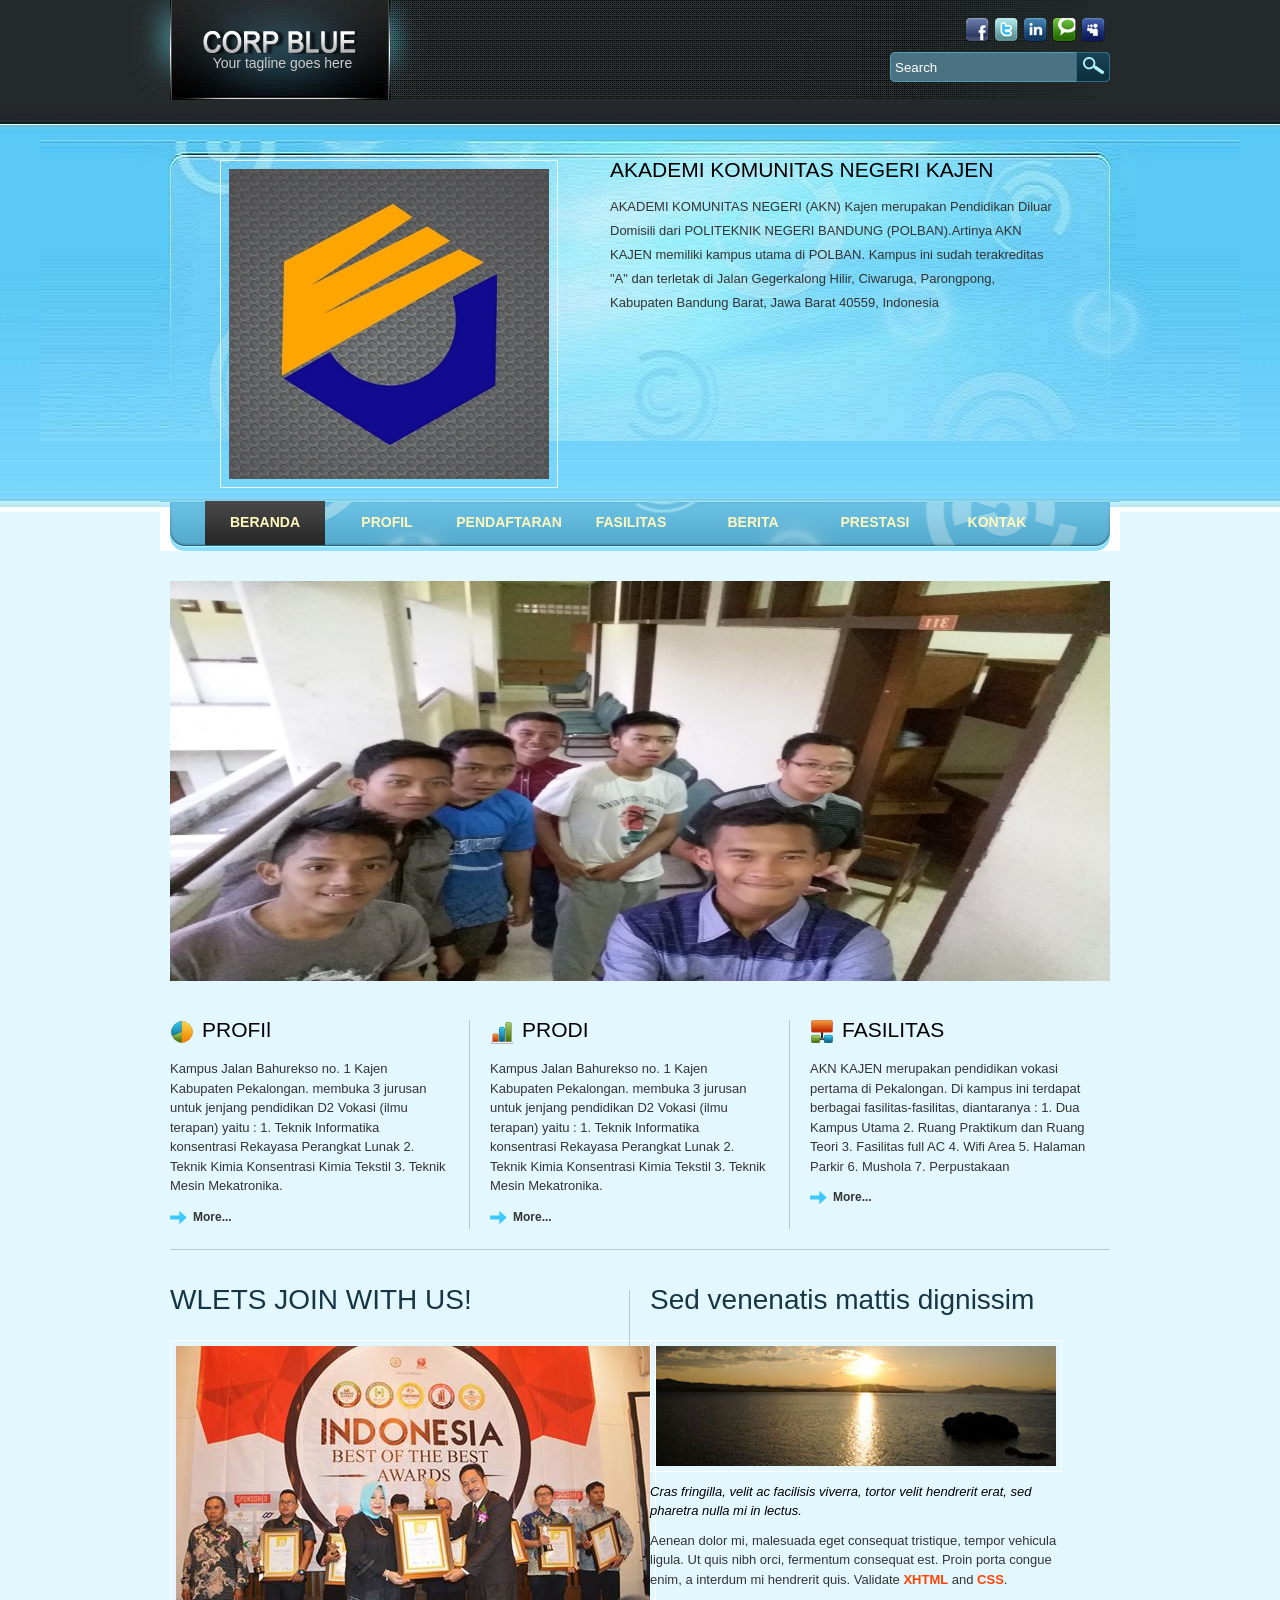
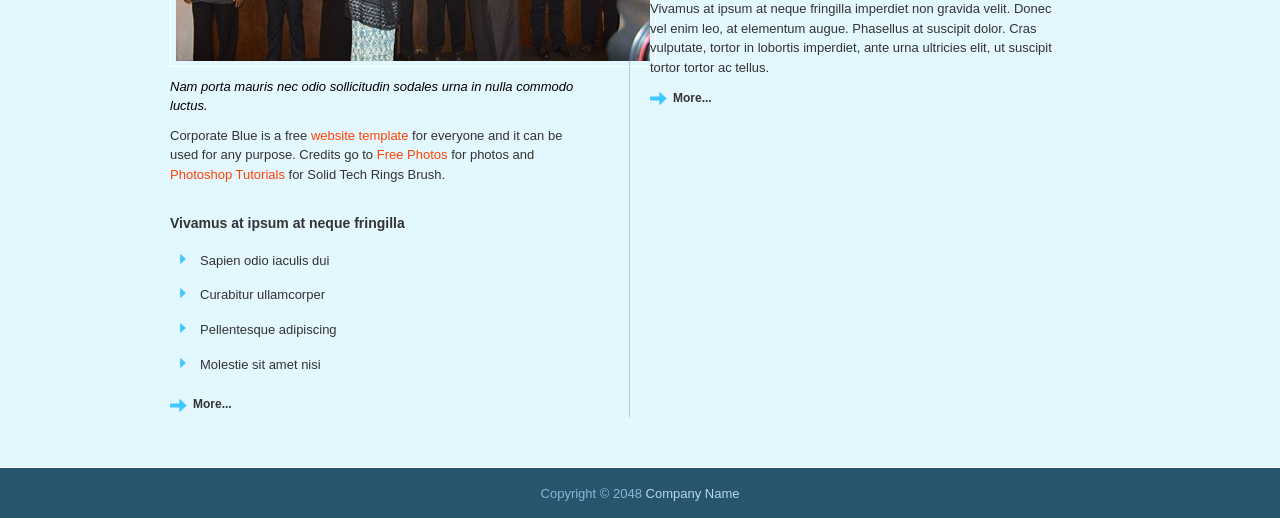
<file: proyek1/index.html>
<!DOCTYPE html PUBLIC "-//W3C//DTD XHTML 1.0 Transitional//EN" "http://www.w3.org/TR/xhtml1/DTD/xhtml1-transitional.dtd">
<html xmlns="http://www.w3.org/1999/xhtml">
<head>
<meta http-equiv="Content-Type" content="text/html; charset=utf-8" />
<title>AKN KAJEN MENJADI PILIHAN CERDAS!</title>
<link rel="icon" href="logo.ico" type="image/x-icon">
<meta name="keywords" content="corporate blue, theme, free templates, website templates, CSS, HTML" />
<meta name="description" content="Corporate Blue Theme is a free website template provided by tooplate.com" />
<link href="tooplate_style.css" rel="stylesheet" type="text/css" />

<script language="javascript" type="text/javascript">
function clearText(field)
{
    if (field.defaultValue == field.value) field.value = '';
    else if (field.value == '') field.value = field.defaultValue;
}
</script>
<!--   Free Website Template by t o o p l a t e . c o m   -->
</head>
<body> 

<div id="tooplate_header_wrapper">
	<div id="tooplate_header">
    
    	<div id="site_title">
            <h1><a href="http://www.tooplate.com" rel="nofollow"><img src="images/tooplate_logo.png" alt="logo" /><span>Your tagline goes here</span></a></h1>
        </div> <!-- end of site_title -->
        
        <div id="header_right">
        
        	<div id="social_box">
                <ul>
                    <li><a href="http://www.facebook.com"><img src="images/facebook.png" alt="facebook" /></a></li>
                    <li><a href="http://www.twitter.com"><img src="images/twitter.png" alt="twitter" /></a></li>
                    <li><a href="http://www.linkedin.com"><img src="images/linkedin.png" alt="linkin" /></a></li>
                    <li><a href="http://www.technorati.com"><img src="images/technorati.png" alt="technorati" /></a></li>
                    <li><a href="https://www.myspace.com"><img src="images/myspace.png" alt="myspace" /></a></li>                
                </ul>
                <div class="cleaner"></div>
			</div>   
			         
             <div id="search_box">
                <form action="#" method="get">
                    <input type="text" value="Search" name="q" size="10" id="searchfield" title="searchfield" onfocus="clearText(this)" onblur="clearText(this)" />
                  <input type="submit" name="Search" value="" id="searchbutton" title="Search" />
                </form>
            </div>
            	
        </div>
    
    </div>
</div>

<div id="tooplate_middle_wrapper">
	<div id="tooplate_middle">
    
    	<img src="images/polban.jpg" alt="Image01" />
        
        <div id="middle_content">
        	<h3> AKADEMI KOMUNITAS NEGERI KAJEN</h3>
            <p>AKADEMI KOMUNITAS NEGERI (AKN) Kajen merupakan Pendidikan Diluar Domisili dari POLITEKNIK NEGERI BANDUNG (POLBAN).Artinya AKN KAJEN memiliki kampus utama di POLBAN. Kampus ini sudah terakreditas "A" dan terletak di Jalan Gegerkalong Hilir, Ciwaruga, Parongpong, Kabupaten Bandung Barat, Jawa Barat 40559, Indonesia </p>	
           
        </div>
		
    </div>
</div>

 <div id="tooplate_menu">
                
    <ul>
        <li><a href="index.html" class="current" >BERANDA</a></li>
		<li><a href="profil.html">PROFIL</a></li>
        <li><a href="pendaftaran.html">PENDAFTARAN</a></li>
		<li><a href="gallery.html">FASILITAS</a></li>
        <li><a href="berita"target="_blank">BERITA</a></li>
		<li><a href="prestasi.html">PRESTASI</a></li>
		<li><a href="kontak.html">KONTAK</a></li>
    </ul>    	

	<div class="cleaner"></div>
</div> <!-- end of templatetooplate_menu -->
    
<div id="tooplate_content">

	<div id=slidercontainer>
		<div id=css3slider>
			<img src="images/selfie1.jpg" alt="slideshow">
			<img src="images/selfie2.jpg" alt="kimoci">
			<img src="images/selfie3.jpg" alt="naruto" title="Hawk">
			<img src="images/selfie4.jpg" alt="random">
			<img src="images/selfie5.jpg" alt="yakuza">
		</div>
	</div></br></br>

	<div id="services">
        <div class="col_w300">
            <h3 class="service1">PROFIl</h3>
            <p>Kampus Jalan Bahurekso no. 1 Kajen Kabupaten Pekalongan.
membuka 3 jurusan untuk jenjang pendidikan D2 Vokasi (ilmu terapan) yaitu :
1. Teknik Informatika konsentrasi Rekayasa Perangkat Lunak
2. Teknik Kimia Konsentrasi Kimia Tekstil
3. Teknik Mesin Mekatronika.</p>
            <div class="btn_more"><a href="#">More...</a></div>
        </div>
        
        <div class="col_w300">
            <h3 class="service2">PRODI</h3>
            <p>Kampus Jalan Bahurekso no. 1 Kajen Kabupaten Pekalongan.
membuka 3 jurusan untuk jenjang pendidikan D2 Vokasi (ilmu terapan) yaitu :
1. Teknik Informatika konsentrasi Rekayasa Perangkat Lunak
2. Teknik Kimia Konsentrasi Kimia Tekstil
3. Teknik Mesin Mekatronika.</p>
            <div class="btn_more"><a href="#">More...</a></div>
        </div>
        
        <div class="col_w300 last_col">
            <h3 class="service3">FASILITAS</h3>
            <p>AKN KAJEN merupakan pendidikan vokasi pertama di Pekalongan. Di kampus ini terdapat
			berbagai fasilitas-fasilitas, diantaranya :
			1. Dua Kampus Utama
			2. Ruang Praktikum dan Ruang Teori
			3. Fasilitas full AC
			4. Wifi Area
			5. Halaman Parkir 
			6. Mushola
			7. Perpustakaan</p>
            <div class="btn_more"><a href="#">More...</a></div>
        </div>
        
        <div class="cleaner"></div>
    </div>
    
    <div class="content_box content_box_last">
    	<div class="col_w460">
        	<h2> WLETS JOIN WITH US!</h2>
            <div class="image_wrapper Image01"><img src="images/11.jpg" alt="Image 02" /></div>
          
            <p><em>Nam porta mauris nec odio sollicitudin sodales urna in nulla commodo luctus.</em></p>
            <p>Corporate Blue is a free <a rel="nofollow" href="http://www.tooplate.com" target="_parent">website template</a> for everyone and it can be used for any purpose. Credits go to <a rel="nofollow" href="http://www.photovaco.com/" target="_blank">Free Photos</a> for photos and <a rel="nofollow" href="http://www.brusheezy.com/brush/1407-Solid-Tech-Rings" target="_blank">Photoshop Tutorials</a> for Solid Tech Rings Brush.</p>
            
            <div class="cleaner_h20"></div>
            <h6>Vivamus at ipsum at neque fringilla</h6>
            <ul class="tooplate_list">
                <li>Sapien odio iaculis dui</li>
                <li>Curabitur ullamcorper</li>
                <li>Pellentesque adipiscing</li>
                <li>Molestie sit amet nisi</li>
            </ul>
            
            <div class="btn_more"><a href="#">More...</a></div>
        </div>
        
        <div class="col_w460 last_col">
        	<h2>Sed venenatis mattis dignissim</h2>
            <div class="image_wrapper"><img src="images/tooplate_image_03.jpg" alt="Image01" /></div>
            <p><em>Cras fringilla, velit ac facilisis viverra, tortor velit hendrerit erat, sed pharetra nulla mi in lectus.</em></p>
            <p>Aenean dolor mi, malesuada eget consequat tristique, tempor vehicula ligula. Ut quis nibh orci, fermentum consequat est. Proin porta congue enim, a interdum mi hendrerit quis. Validate <a href="http://validator.w3.org/check?uri=referer" rel="nofollow"><strong>XHTML</strong></a> and <a href="http://jigsaw.w3.org/css-validator/check/referer" rel="nofollow"><strong>CSS</strong></a>.</p>
            <p>Vivamus at ipsum at neque fringilla imperdiet non gravida velit. Donec vel enim leo, at elementum augue. Phasellus at suscipit dolor. Cras vulputate, tortor in lobortis imperdiet, ante urna ultricies elit, ut suscipit tortor tortor ac tellus.</p>
            <div class="btn_more"><a href="#">More...</a></div>
        </div>
		
        <div class="cleaner"></div>            
    </div>
	
    <div class="cleaner"></div>
</div>

<div id="tooplate_footer_wrapper">

     <div id="tooplate_footer">
    
        Copyright © 2048 <a href="#">Company Name</a>
    
    </div> 
     <!-- end of templatetooplate_footer -->
</div> 
<!--   Free Website Template by t o o p l a t e . c o m   -->
</body>
</html>
</file>
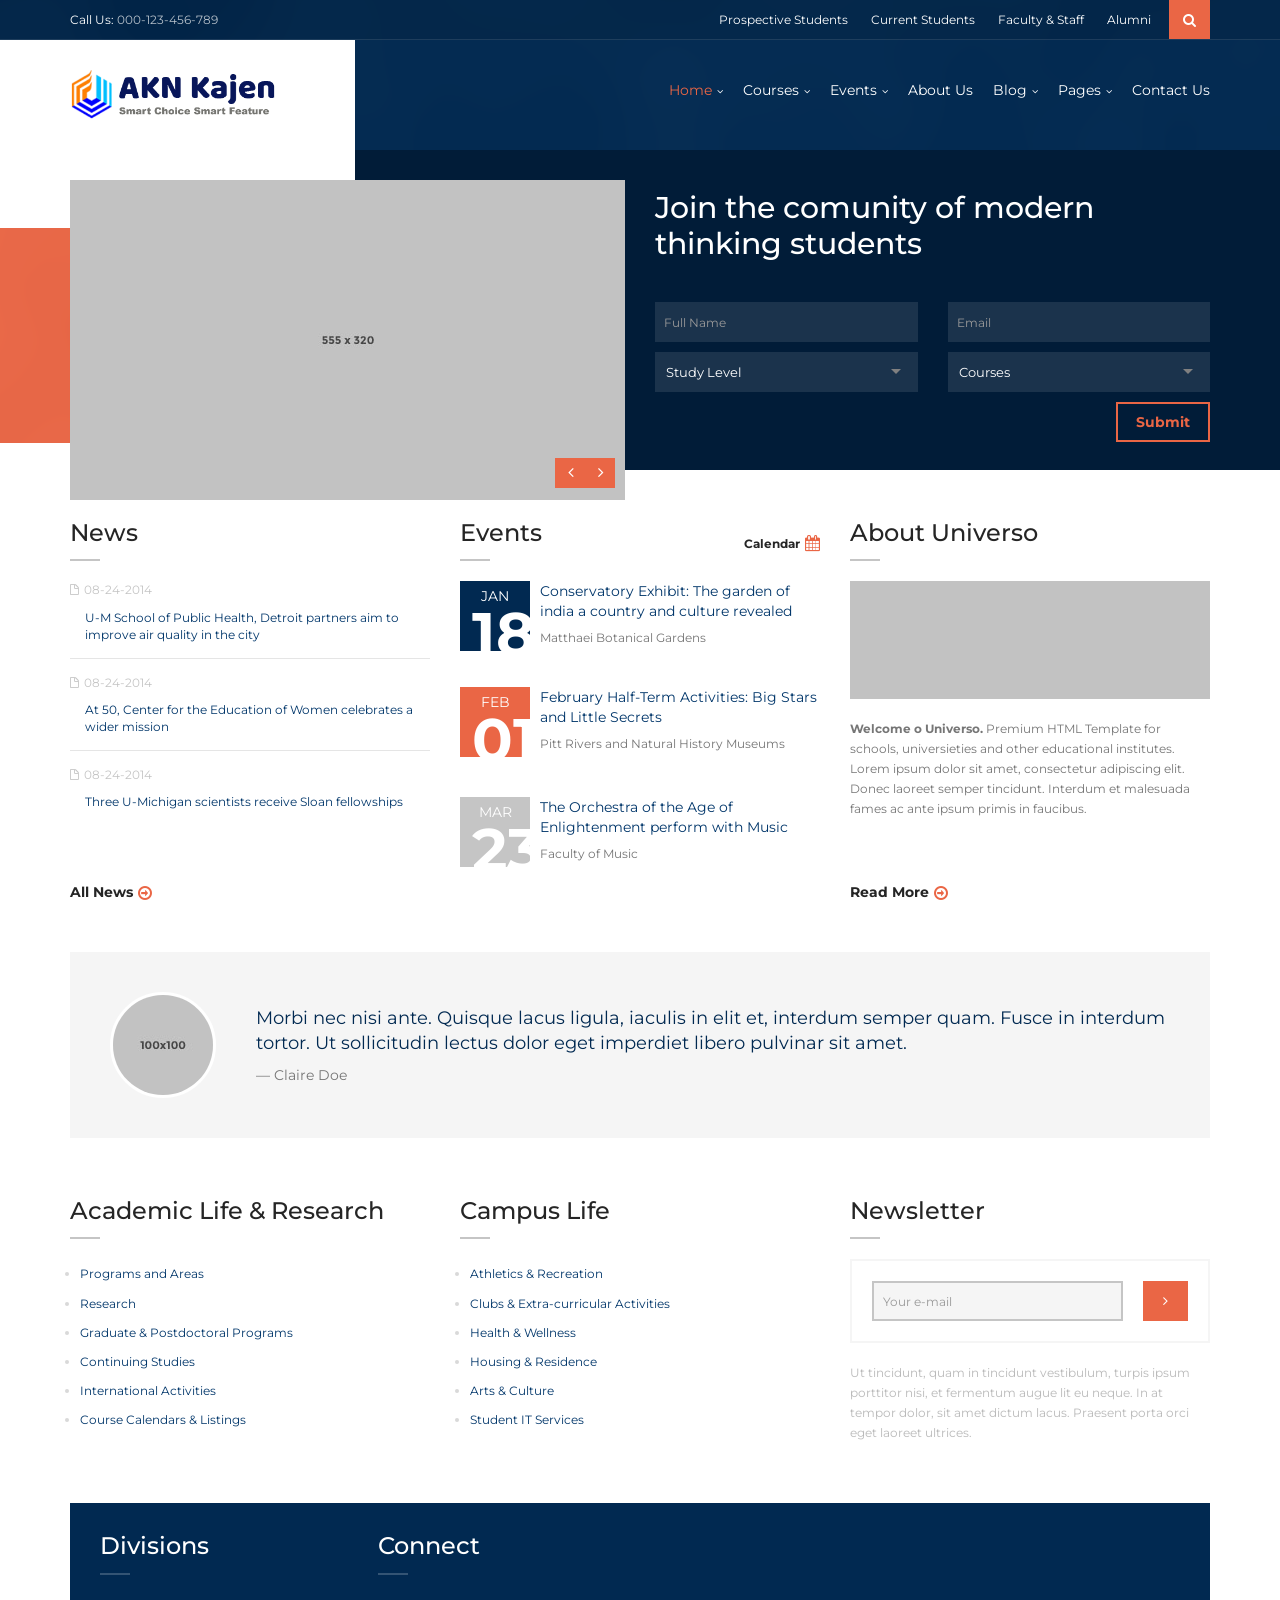
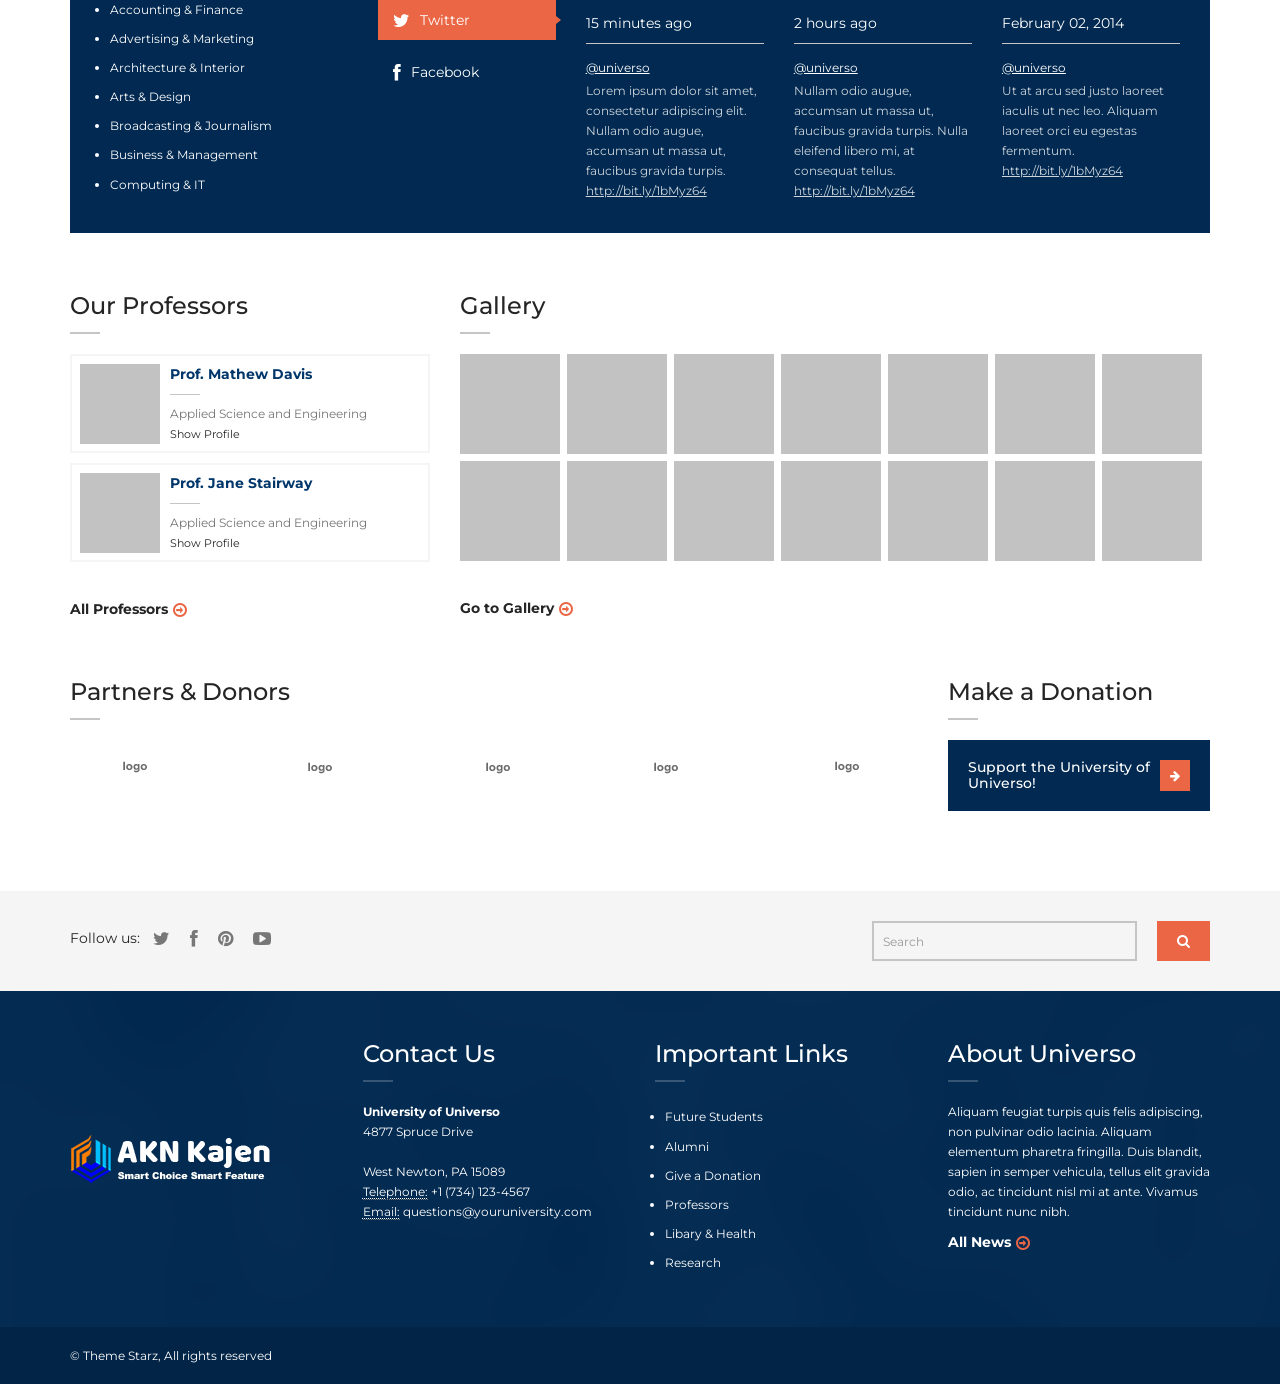
<file: aknkajen/mainakn/index.html>
<!DOCTYPE html>

<html lang="en-US">
<head>
    <meta charset="UTF-8"/>
    <meta name="viewport" content="width=device-width, initial-scale=1.0">
    <meta name="author" content="Theme Starz">

    <link href='http://fonts.googleapis.com/css?family=Montserrat:400,700' rel='stylesheet' type='text/css'>
    <link href="assets/css/font-awesome.css" rel="stylesheet" type="text/css">
    <link rel="stylesheet" href="assets/bootstrap/css/bootstrap.css" type="text/css">
    <link rel="stylesheet" href="assets/css/selectize.css" type="text/css">
    <link rel="stylesheet" href="assets/css/owl.carousel.css" type="text/css">
    <link rel="stylesheet" href="assets/css/vanillabox/vanillabox.css" type="text/css">
    <link rel="stylesheet" href="assets/css/vanillabox/vanillabox.css" type="text/css">

    <link rel="stylesheet" href="assets/css/style.css" type="text/css">

    <title>Universo - Educational, Course and University Template</title>

</head>

<body class="page-homepage-carousel">
<!-- Wrapper -->
<div class="wrapper">
<!-- Header -->
<div class="navigation-wrapper">
    <div class="secondary-navigation-wrapper">
        <div class="container">
            <div class="navigation-contact pull-left">Call Us:  <span class="opacity-70">000-123-456-789</span></div>
            <div class="search">
                <div class="input-group">
                    <input type="search" class="form-control" name="search" placeholder="Search">
                    <span class="input-group-btn"><button type="submit" id="search-submit" class="btn"><i class="fa fa-search"></i></button></span>
                </div><!-- /.input-group -->
            </div>
            <ul class="secondary-navigation list-unstyled">
                <li><a href="#">Prospective Students</a></li>
                <li><a href="#">Current Students</a></li>
                <li><a href="#">Faculty & Staff</a></li>
                <li><a href="#">Alumni</a></li>
            </ul>
        </div>
    </div><!-- /.secondary-navigation -->
    <div class="primary-navigation-wrapper">
        <header class="navbar" id="top" role="banner">
            <div class="container">
                <div class="navbar-header">
                    <button class="navbar-toggle" type="button" data-toggle="collapse" data-target=".bs-navbar-collapse">
                        <span class="sr-only">Toggle navigation</span>
                        <span class="icon-bar"></span>
                        <span class="icon-bar"></span>
                        <span class="icon-bar"></span>
                    </button>
                    <div class="navbar-brand nav" id="brand">
                        <a href="index.html"><img src="assets/img/logo.png" alt="brand"></a>
                    </div>
                </div>
                <nav class="collapse navbar-collapse bs-navbar-collapse navbar-right" role="navigation">
                    <ul class="nav navbar-nav">
                        <li class="active">
                            <a href="#" class="has-child no-link">Home</a>
                            <ul class="list-unstyled child-navigation">
                                <li><a href="index.html">Homepage Education</a></li>
                                <li><a href="homepage-courses.html">Homepage Courses</a></li>
                                <li><a href="homepage-events.html">Homepage Events</a></li>
                            </ul>
                        </li>
                        <li>
                            <a href="#" class=" has-child no-link">Courses</a>
                            <ul class="list-unstyled child-navigation">
                                <li><a href="course-landing-page.html">Course Landing Page</a></li>
                                <li><a href="course-listing.html">Course Listing</a></li>
                                <li><a href="course-listing-images.html">Course Listing with Images</a></li>
                                <li><a href="course-detail-v1.html">Course Detail v1</a></li>
                                <li><a href="course-detail-v2.html">Course Detail v2</a></li>
                                <li><a href="course-detail-v3.html">Course Detail v3</a></li>
                            </ul>
                        </li>
                        <li>
                            <a href="#" class="has-child no-link">Events</a>
                            <ul class="list-unstyled child-navigation">
                                <li><a href="event-listing-images.html">Events Listing with images</a></li>
                                <li><a href="event-listing.html">Events Listing</a></li>
                                <li><a href="event-grid.html">Events Grid</a></li>
                                <li><a href="event-detail.html">Event Detail</a></li>
                                <li><a href="event-calendar.html">Events Calendar</a></li>
                            </ul>
                        </li>
                        <li>
                            <a href="about-us.html">About Us</a>
                        </li>
                        <li>
                            <a href="#" class="has-child no-link">Blog</a>
                            <ul class="list-unstyled child-navigation">
                                <li><a href="blog-listing.html">Blog listing</a></li>
                                <li><a href="blog-detail.html">Blog Detail</a></li>
                            </ul>
                        </li>
                        <li>
                            <a href="#" class="has-child no-link">Pages</a>
                            <ul class="list-unstyled child-navigation">
                                <li><a href="full-width.html">Fullwidth</a></li>
                                <li><a href="left-sidebar.html">Left Sidebar</a></li>
                                <li><a href="right-sidebar.html">Right Sidebar</a></li>
                                <li><a href="microsite.html">Microsite</a></li>
                                <li><a href="my-account.html">My Account</a></li>
                                <li><a href="members.html">Members</a></li>
                                <li><a href="member-detail.html">Member Detail</a></li>
                                <li><a href="register-sign-in.html">Register & Sign In</a></li>
                                <li><a href="shortcodes.html">Shortcodes</a></li>
                            </ul>
                        </li>
                        <li>
                            <a href="contact-us.html">Contact Us</a>
                        </li>
                    </ul>
                </nav><!-- /.navbar collapse-->
            </div><!-- /.container -->
        </header><!-- /.navbar -->
    </div><!-- /.primary-navigation -->
    <div class="background">
        <img src="assets/img/background-city.png"  alt="background">
    </div>
</div>
<!-- end Header -->

<!-- Page Content -->
<div id="page-content">
<!-- Slider -->
<div id="homepage-carousel">
    <div class="container">
        <div class="homepage-carousel-wrapper">
            <div class="row">
                <div class="col-md-6 col-sm-7">
                    <div class="image-carousel">
                        <div class="image-carousel-slide"><img src="assets/img/slide-1.jpg" alt=""></div>
                        <div class="image-carousel-slide"><img src="assets/img/slide-2.jpg" alt=""></div>
                        <div class="image-carousel-slide"><img src="assets/img/slide-3.jpg" alt=""></div>
                    </div><!-- /.slider-image -->
                </div><!-- /.col-md-6 -->
                <div class="col-md-6 col-sm-5">
                    <div class="slider-content">
                        <div class="row">
                            <div class="col-md-12">
                                <h1>Join the comunity of modern thinking students</h1>
                                <form id="slider-form" role="form" action="" method="post">
                                    <div class="row">
                                        <div class="col-md-6">
                                            <div class="input-group">
                                                <input class="form-control has-dark-background" name="slider-name" id="slider-name" placeholder="Full Name" type="text" required>
                                            </div>
                                        </div><!-- /.col-md-6 -->
                                        <div class="col-md-6">
                                            <div class="input-group">
                                                <input class="form-control has-dark-background" name="slider-email" id="slider-email" placeholder="Email" type="email" required>
                                            </div>
                                        </div><!-- /.col-md-6 -->
                                    </div><!-- /.row -->
                                    <div class="row">
                                        <div class="col-md-6">
                                            <div class="input-group">
                                                <select name="slider-study-level" id="slider-study-level" class="has-dark-background">
                                                    <option value="- Not selected -">Study Level</option>
                                                    <option value="Beginner">Beginner</option>
                                                    <option value="Advanced">Advanced</option>
                                                    <option value="Intermediate">Intermediate</option>
                                                    <option value="Professional">Professional</option>
                                                </select>
                                            </div><!-- /.form-group -->
                                        </div><!-- /.col-md-6 -->
                                        <div class="col-md-6">
                                            <div class="input-group">
                                                <select name="slider-course" id="slider-course" class="has-dark-background">
                                                    <option value="- Not selected -">Courses</option>
                                                    <option value="Art and Design">Art and Design</option>
                                                    <option value="Marketing">Marketing</option>
                                                    <option value="Science">Science</option>
                                                    <option value="History and Psychology"></option>
                                                </select>
                                            </div><!-- /.form-group -->
                                        </div><!-- /.col-md-6 -->
                                    </div><!-- /.row -->
                                    <button type="submit" id="slider-submit" class="btn btn-framed pull-right">Submit</button>
                                    <div id="form-status"></div>
                                </form>
                            </div><!-- /.col-md-12 -->
                        </div><!-- /.row -->
                    </div><!-- /.slider-content -->
                </div><!-- /.col-md-6 -->
            </div><!-- /.row -->
            <div class="background"></div>
        </div><!-- /.slider-wrapper -->
        <div class="slider-inner"></div>
    </div><!-- /.container -->
</div>
<!-- end Slider -->

<!-- News, Events, About -->
<div class="block">
    <div class="container">
        <div class="row">
            <div class="col-md-4 col-sm-6">
                <section class="news-small" id="news-small">
                    <header>
                        <h2>News</h2>
                    </header>
                    <div class="section-content">
                        <article>
                            <figure class="date"><i class="fa fa-file-o"></i>08-24-2014</figure>
                            <header><a href="#">U-M School of Public Health, Detroit partners aim to improve air quality in the city</a></header>
                        </article><!-- /article -->
                        <article>
                            <figure class="date"><i class="fa fa-file-o"></i>08-24-2014</figure>
                            <header><a href="#">At 50, Center for the Education of Women celebrates a wider mission</a></header>
                        </article><!-- /article -->
                        <article>
                            <figure class="date"><i class="fa fa-file-o"></i>08-24-2014</figure>
                            <header><a href="#">Three U-Michigan scientists receive Sloan fellowships</a></header>
                        </article><!-- /article -->
                    </div><!-- /.section-content -->
                    <a href="" class="read-more stick-to-bottom">All News</a>
                </section><!-- /.news-small -->
            </div><!-- /.col-md-4 -->
            <div class="col-md-4 col-sm-6">
                <section class="events small" id="events-small">
                    <header>
                        <h2>Events</h2>
                        <a href="" class="link-calendar">Calendar</a>
                    </header>
                    <div class="section-content">
                        <article class="event nearest">
                            <figure class="date">
                                <div class="month">jan</div>
                                <div class="day">18</div>
                            </figure>
                            <aside>
                                <header>
                                    <a href="event-detail.html">Conservatory Exhibit: The garden of india a country and culture revealed</a>
                                </header>
                                <div class="additional-info">Matthaei Botanical Gardens</div>
                            </aside>
                        </article><!-- /article -->
                        <article class="event nearest-second">
                            <figure class="date">
                                <div class="month">feb</div>
                                <div class="day">01</div>
                            </figure>
                            <aside>
                                <header>
                                    <a href="event-detail.html">February Half-Term Activities: Big Stars and Little Secrets </a>
                                </header>
                                <div class="additional-info clearfix" >Pitt Rivers and Natural History Museums</div>
                            </aside>
                        </article><!-- /article -->
                        <article class="event">
                            <figure class="date">
                                <div class="month">mar</div>
                                <div class="day">23</div>
                            </figure>
                            <aside>
                                <header>
                                    <a href="event-detail.html">The Orchestra of the Age of Enlightenment perform with Music</a>
                                </header>
                                <div class="additional-info">Faculty of Music</div>
                            </aside>
                        </article><!-- /article -->
                    </div><!-- /.section-content -->
                </section><!-- /.events-small -->
            </div><!-- /.col-md-4 -->
            <div class="col-md-4 col-sm-12">
                <section id="about">
                    <header>
                        <h2>About Universo</h2>
                    </header>
                    <div class="section-content">
                        <img src="assets/img/students.jpg" alt="" class="add-margin">
                        <p><strong>Welcome o Universo.</strong> Premium HTML Template for schools, universieties and other educational institutes.
                            Lorem ipsum dolor sit amet, consectetur adipiscing elit. Donec laoreet semper tincidunt.
                            Interdum et malesuada fames ac ante ipsum primis in faucibus. </p>
                        <a href="" class="read-more stick-to-bottom">Read More</a>
                    </div><!-- /.section-content -->
                </section><!-- /.about -->
            </div><!-- /.col-md-4 -->
        </div><!-- /.row -->
    </div><!-- /.container -->
</div>
<!-- end News, Events, About -->

<!-- Testimonial -->
<section id="testimonials">
    <div class="block">
        <div class="container">
            <div class="author-carousel">
                <div class="author">
                    <blockquote>
                        <figure class="author-picture"><img src="assets/img/student-testimonial.jpg" alt=""></figure>
                        <article class="paragraph-wrapper">
                            <div class="inner">
                                <header>Morbi nec nisi ante. Quisque lacus ligula, iaculis in elit et, interdum semper quam. Fusce in interdum tortor.
                                    Ut sollicitudin lectus dolor eget imperdiet libero pulvinar sit amet.</header>
                                <footer>Claire Doe</footer>
                            </div>
                        </article>
                    </blockquote>
                </div><!-- /.author -->
                <div class="author">
                    <blockquote>
                        <figure class="author-picture"><img src="assets/img/student-testimonial.jpg" alt=""></figure>
                        <article class="paragraph-wrapper">
                            <div class="inner">
                                <header>Morbi nec nisi ante. Quisque lacus ligula, iaculis in elit et, interdum semper quam. Fusce in interdum tortor.
                                    Ut sollicitudin lectus dolor eget imperdiet libero pulvinar sit amet.</header>
                                <footer>Claire Doe</footer>
                            </div>
                        </article>
                    </blockquote>
                </div><!-- /.author -->
            </div><!-- /.author-carousel -->
        </div><!-- /.container -->
    </div><!-- /.block -->
</section>
<!-- end Testimonial -->

<!-- Academic Life, Campus Life, Newsletter -->
<div class="block">
    <div class="container">
        <div class="row">
            <div class="col-md-4 col-sm-4">
                <section id="academic-life">
                    <header>
                        <h2>Academic Life & Research</h2>
                    </header>
                    <div class="section-content">
                        <ul class="list-links">
                            <li><a href="#">Programs and Areas</a></li>
                            <li><a href="#">Research</a></li>
                            <li><a href="#">Graduate & Postdoctoral Programs</a></li>
                            <li><a href="#">Continuing Studies</a></li>
                            <li><a href="#">International Activities</a></li>
                            <li><a href="#">Course Calendars & Listings</a></li>
                        </ul>
                    </div><!-- /.section-content -->
                </section><!-- /.academic-life -->
            </div><!-- /.col-md-4 -->

            <div class="col-md-4 col-sm-4">
                <section id="campus-life">
                    <header>
                        <h2>Campus Life</h2>
                    </header>
                    <div class="section-content">
                        <ul class="list-links">
                            <li><a href="#">Athletics & Recreation</a></li>
                            <li><a href="#">Clubs & Extra-curricular Activities</a></li>
                            <li><a href="#">Health & Wellness</a></li>
                            <li><a href="#">Housing & Residence</a></li>
                            <li><a href="#">Arts & Culture</a></li>
                            <li><a href="#">Student IT Services</a></li>
                        </ul>
                    </div><!-- /.section-content -->
                </section><!-- /.campus-life -->
            </div><!-- /.col-md-4 -->

            <div class="col-md-4 col-sm-4">
                <section id="newsletter">
                    <header>
                        <h2>Newsletter</h2>
                        <div class="section-content">
                            <div class="newsletter">
                                <div class="input-group">
                                    <input type="text" class="form-control" placeholder="Your e-mail">
                                    <span class="input-group-btn">
                                        <button type="submit" class="btn"><i class="fa fa-angle-right"></i></button>
                                    </span>
                                </div><!-- /input-group -->
                            </div><!-- /.newsletter -->
                            <p class="opacity-50">Ut tincidunt, quam in tincidunt vestibulum, turpis ipsum porttitor nisi, et fermentum augue
                                lit eu neque. In at tempor dolor, sit amet dictum lacus. Praesent porta orci eget laoreet ultrices.
                            </p>
                        </div><!-- /.section-content -->
                    </header>
                </section><!-- /.newsletter -->
            </div><!-- /.col-md-4 -->
        </div><!-- /.row -->
    </div><!-- /.container -->
</div>
<!-- end Academic Life, Campus Life, Newsletter -->

<!-- Divisions, Connect -->
<div class="block">
    <div class="container">
        <div class="block-dark-background">
            <div class="row">
                <div class="col-md-3 col-sm-4">
                    <section id="division" class="has-dark-background">
                        <header>
                            <h2>Divisions</h2>
                        </header>
                        <div class="section-content">
                            <ul class="list-links">
                                <li><a href="#">Accounting & Finance</a></li>
                                <li><a href="#">Advertising & Marketing</a></li>
                                <li><a href="#">Architecture & Interior</a></li>
                                <li><a href="#">Arts & Design</a></li>
                                <li><a href="#">Broadcasting & Journalism</a></li>
                                <li><a href="#">Business & Management</a></li>
                                <li><a href="#">Computing & IT</a></li>
                            </ul>
                        </div><!-- /.section-content -->
                    </section><!-- #.divisions -->
                </div>
                <div class="col-md-9 col-sm-8">
                    <section id="connect" class="has-dark-background">
                        <header>
                            <h2>Connect</h2>
                        </header>
                        <div class="connect-block">
                            <div class="row">
                                <div class="col-md-3">
                                    <ul class="nav nav-pills nav-stacked">
                                        <li class="active"><a href="#tab-twitter" data-toggle="pill"><i class="fa fa-twitter"></i>Twitter</a></li>
                                        <li><a href="#tab-facebook" data-toggle="pill"><i class="fa fa-facebook"></i>Facebook</a></li>
                                    </ul>
                                </div>
                                <div class="tab-content">
                                    <div class="tab-pane fade in active" id="tab-twitter">
                                        <div class="col-md-3">
                                            <article class="social-post twitter-post">
                                                <header>15 minutes ago</header>
                                                <figure><a href="#">@universo</a></figure>
                                                <p>
                                                    Lorem ipsum dolor sit amet, consectetur adipiscing elit. Nullam odio augue, accumsan ut massa ut, faucibus gravida turpis.
                                                    <a href="http://bit.ly/1bMyz64">http://bit.ly/1bMyz64</a>
                                                </p>
                                            </article><!-- /.twitter-post -->
                                        </div>
                                        <div class="col-md-3">
                                            <article class="social-post twitter-post">
                                                <header>2 hours ago</header>
                                                <figure><a href="#">@universo</a></figure>
                                                <p>
                                                    Nullam odio augue, accumsan ut massa ut, faucibus gravida turpis. Nulla eleifend libero mi, at consequat tellus.
                                                    <a href="http://bit.ly/1bMyz64">http://bit.ly/1bMyz64</a>
                                                </p>
                                            </article><!-- /.twitter-post -->
                                        </div>
                                        <div class="col-md-3">
                                            <article class="social-post twitter-post">
                                                <header>February 02, 2014</header>
                                                <figure><a href="#">@universo</a></figure>
                                                <p>
                                                    Ut at arcu sed justo laoreet iaculis ut nec leo. Aliquam laoreet orci eu egestas fermentum.
                                                    <a href="http://bit.ly/1bMyz64">http://bit.ly/1bMyz64</a>
                                                </p>
                                            </article><!-- /.twitter-post -->
                                        </div>
                                    </div><!-- /.tab-twitter -->
                                    <div class="tab-pane fade" id="tab-facebook">
                                        <div class="col-md-3">
                                            <article class="social-post facebook-post">
                                                <header>30 minutes ago</header>
                                                <figure><a href="#">@universo</a></figure>
                                                <p>
                                                    Ut at arcu sed justo laoreet iaculis ut nec leo. Aliquam laoreet orci eu egestas fermentum.
                                                    <a href="http://bit.ly/1bMyz64">http://bit.ly/1bMyz64</a>
                                                </p>
                                            </article><!-- /.twitter-post -->
                                        </div>
                                        <div class="col-md-3">
                                            <article class="social-post facebook-post">
                                                <header>4 days ago</header>
                                                <figure><a href="#">@universo</a></figure>
                                                <p>
                                                    Lorem ipsum dolor sit amet, consectetur adipiscing elit. Nullam odio augue, accumsan ut massa ut, faucibus gravida turpis.
                                                    <a href="http://bit.ly/1bMyz64">http://bit.ly/1bMyz64</a>
                                                </p>
                                            </article><!-- /.twitter-post -->
                                        </div>
                                        <div class="col-md-3">
                                            <article class="social-post facebook-post">
                                                <header>One week ago</header>
                                                <figure><a href="#">@universo</a></figure>
                                                <p>
                                                    Nullam odio augue, accumsan ut massa ut, faucibus gravida turpis. Nulla eleifend libero mi, at consequat tellus.
                                                    <a href="http://bit.ly/1bMyz64">http://bit.ly/1bMyz64</a>
                                                </p>
                                            </article><!-- /.twitter-post -->
                                        </div>
                                    </div><!-- /.tab-twitter -->
                                </div><!-- /.tab-content -->
                            </div><!-- /.row -->
                        </div><!-- /.section-content -->
                    </section><!-- #.divisions -->
                </div><!-- /.col-md-9 -->
            </div><!-- /.row -->
        </div><!-- /.block-dark-background -->
    </div><!-- /.container -->
</div>
<!-- end Divisions, Connect -->

<!-- Our Professors, Gallery -->
<div class="block">
    <div class="container">
        <div class="row">
            <div class="col-md-4 col-sm-4">
                <section id="our-professors">
                    <header>
                        <h2>Our Professors</h2>
                    </header>
                    <div class="section-content">
                        <div class="professors">
                            <article class="professor-thumbnail">
                                <figure class="professor-image"><a href="member-detail.html"><img src="assets/img/professor.jpg" alt=""></a></figure>
                                <aside>
                                    <header>
                                        <a href="member-detail.html">Prof. Mathew Davis</a>
                                        <div class="divider"></div>
                                        <figure class="professor-description">Applied Science and Engineering</figure>
                                    </header>
                                    <a href="member-detail.html" class="show-profile">Show Profile</a>
                                </aside>
                            </article><!-- /.professor-thumbnail -->
                            <article class="professor-thumbnail">
                                <figure class="professor-image"><a href="member-detail.html"><img src="assets/img/professor-02.jpg" alt=""></a></figure>
                                <aside>
                                    <header>
                                        <a href="member-detail.html">Prof. Jane Stairway</a>
                                        <div class="divider"></div>
                                        <figure class="professor-description">Applied Science and Engineering</figure>
                                    </header>
                                    <a href="member-detail.html" class="show-profile">Show Profile</a>
                                </aside>
                            </article><!-- /.professor-thumbnail -->
                            <a href="" class="read-more stick-to-bottom">All Professors</a>
                        </div><!-- /.professors -->
                    </div><!-- /.section-content -->
                </section><!-- /.our-professors -->
            </div><!-- /.col-md-4 -->

            <div class="col-md-8 col-sm-8">
                <section id="gallery">
                    <header>
                        <h2>Gallery</h2>
                    </header>
                    <div class="section-content">
                        <ul class="gallery-list">
                            <li><a href="assets/img/gallery-big-image.jpg" class="image-popup"><img src="assets/img/image-01.jpg" alt=""></a></li>
                            <li><a href="assets/img/gallery-big-image.jpg" class="image-popup"><img src="assets/img/image-02.jpg" alt=""></a></li>
                            <li><a href="assets/img/gallery-big-image.jpg" class="image-popup"><img src="assets/img/image-03.jpg" alt=""></a></li>
                            <li><a href="assets/img/gallery-big-image.jpg" class="image-popup"><img src="assets/img/image-04.jpg" alt=""></a></li>
                            <li><a href="assets/img/gallery-big-image.jpg" class="image-popup"><img src="assets/img/image-05.jpg" alt=""></a></li>
                            <li><a href="assets/img/gallery-big-image.jpg" class="image-popup"><img src="assets/img/image-06.jpg" alt=""></a></li>
                            <li><a href="assets/img/gallery-big-image.jpg" class="image-popup"><img src="assets/img/image-07.jpg" alt=""></a></li>
                            <li><a href="assets/img/gallery-big-image.jpg" class="image-popup"><img src="assets/img/image-08.jpg" alt=""></a></li>
                            <li><a href="assets/img/gallery-big-image.jpg" class="image-popup"><img src="assets/img/image-09.jpg" alt=""></a></li>
                            <li><a href="assets/img/gallery-big-image.jpg" class="image-popup"><img src="assets/img/image-10.jpg" alt=""></a></li>
                            <li><a href="assets/img/gallery-big-image.jpg" class="image-popup"><img src="assets/img/image-11.jpg" alt=""></a></li>
                            <li><a href="assets/img/gallery-big-image.jpg" class="image-popup"><img src="assets/img/image-12.jpg" alt=""></a></li>
                            <li><a href="assets/img/gallery-big-image.jpg" class="image-popup"><img src="assets/img/image-13.jpg" alt=""></a></li>
                            <li><a href="assets/img/gallery-big-image.jpg" class="image-popup"><img src="assets/img/image-14.jpg" alt=""></a></li>
                        </ul>
                        <a href="" class="read-more">Go to Gallery</a>
                    </div><!-- /.section-content -->
                </section><!-- /.gallery -->
            </div><!-- /.col-md-4 -->

        </div><!-- /.row -->
    </div><!-- /.container -->
</div>
<!-- end Our Professors, Gallery -->

<!-- Partners, Make a Donation -->
<div class="block">
    <div class="container">
        <div class="row">
            <div class="col-md-9 col-sm-9">
                <section id="partners">
                    <header>
                        <h2>Partners & Donors</h2>
                    </header>
                    <div class="section-content">
                        <div class="logos">
                            <div class="logo"><a href=""><img src="assets/img/logo-partner-01.png" alt=""></a></div>
                            <div class="logo"><a href=""><img src="assets/img/logo-partner-02.png" alt=""></a></div>
                            <div class="logo"><a href=""><img src="assets/img/logo-partner-03.png" alt=""></a></div>
                            <div class="logo"><a href=""><img src="assets/img/logo-partner-04.png" alt=""></a></div>
                            <div class="logo"><a href=""><img src="assets/img/logo-partner-05.png" alt=""></a></div>
                        </div>
                    </div>
                </section>
            </div><!-- /.col-md-9 -->
            <div class="col-md-3 col-sm-3">
                <section id="donation">
                    <header>
                        <h2>Make a Donation</h2>
                    </header>
                    <div class="section-content">
                        <a href="" class="universal-button">
                            <h3>Support the University of Universo!</h3>
                            <figure class="date"><i class="fa fa-arrow-right"></i></figure>
                        </a>
                    </div><!-- /.section-content -->
                </section>
            </div><!-- /.col-md-3 -->
        </div><!-- /.row -->
    </div><!-- /.container -->
</div>
<!-- end Partners, Make a Donation -->
</div>
<!-- end Page Content -->

<!-- Footer -->
<footer id="page-footer">
    <section id="footer-top">
        <div class="container">
            <div class="footer-inner">
                <div class="footer-social">
                    <figure>Follow us:</figure>
                    <div class="icons">
                        <a href=""><i class="fa fa-twitter"></i></a>
                        <a href=""><i class="fa fa-facebook"></i></a>
                        <a href=""><i class="fa fa-pinterest"></i></a>
                        <a href=""><i class="fa fa-youtube-play"></i></a>
                    </div><!-- /.icons -->
                </div><!-- /.social -->
                <div class="search pull-right">
                    <div class="input-group">
                        <input type="text" class="form-control" placeholder="Search">
                    <span class="input-group-btn">
                        <button type="submit" class="btn"><i class="fa fa-search"></i></button>
                    </span>
                    </div><!-- /input-group -->
                </div><!-- /.pull-right -->
            </div><!-- /.footer-inner -->
        </div><!-- /.container -->
    </section><!-- /#footer-top -->

    <section id="footer-content">
        <div class="container">
            <div class="row">
                <div class="col-md-3 col-sm-12">
                    <aside class="logo">
                        <img src="assets/img/logo-white.png" class="vertical-center">
                    </aside>
                </div><!-- /.col-md-3 -->
                <div class="col-md-3 col-sm-4">
                    <aside>
                        <header><h4>Contact Us</h4></header>
                        <address>
                            <strong>University of Universo</strong>
                            <br>
                            <span>4877 Spruce Drive</span>
                            <br><br>
                            <span>West Newton, PA 15089</span>
                            <br>
                            <abbr title="Telephone">Telephone:</abbr> +1 (734) 123-4567
                            <br>
                            <abbr title="Email">Email:</abbr> <a href="#">questions@youruniversity.com</a>
                        </address>
                    </aside>
                </div><!-- /.col-md-3 -->
                <div class="col-md-3 col-sm-4">
                    <aside>
                        <header><h4>Important Links</h4></header>
                        <ul class="list-links">
                            <li><a href="#">Future Students</a></li>
                            <li><a href="#">Alumni</a></li>
                            <li><a href="#">Give a Donation</a></li>
                            <li><a href="#">Professors</a></li>
                            <li><a href="#">Libary & Health</a></li>
                            <li><a href="#">Research</a></li>
                        </ul>
                    </aside>
                </div><!-- /.col-md-3 -->
                <div class="col-md-3 col-sm-4">
                    <aside>
                        <header><h4>About Universo</h4></header>
                        <p>Aliquam feugiat turpis quis felis adipiscing, non pulvinar odio lacinia.
                            Aliquam elementum pharetra fringilla. Duis blandit, sapien in semper vehicula,
                            tellus elit gravida odio, ac tincidunt nisl mi at ante. Vivamus tincidunt nunc nibh.
                        </p>
                        <div>
                            <a href="" class="read-more">All News</a>
                        </div>
                    </aside>
                </div><!-- /.col-md-3 -->
            </div><!-- /.row -->
        </div><!-- /.container -->
        <div class="background"><img src="assets/img/background-city.png" class="" alt=""></div>
    </section><!-- /#footer-content -->

    <section id="footer-bottom">
        <div class="container">
            <div class="footer-inner">
                <div class="copyright">© Theme Starz, All rights reserved</div><!-- /.copyright -->
            </div><!-- /.footer-inner -->
        </div><!-- /.container -->
    </section><!-- /#footer-bottom -->

</footer>
<!-- end Footer -->

</div>
<!-- end Wrapper -->

<script type="text/javascript" src="assets/js/jquery-2.1.0.min.js"></script>
<script type="text/javascript" src="assets/js/jquery-migrate-1.2.1.min.js"></script>
<script type="text/javascript" src="assets/bootstrap/js/bootstrap.min.js"></script>
<script type="text/javascript" src="assets/js/selectize.min.js"></script>
<script type="text/javascript" src="assets/js/owl.carousel.min.js"></script>
<script type="text/javascript" src="assets/js/jquery.validate.min.js"></script>
<script type="text/javascript" src="assets/js/jquery.placeholder.js"></script>
<script type="text/javascript" src="assets/js/jQuery.equalHeights.js"></script>
<script type="text/javascript" src="assets/js/icheck.min.js"></script>
<script type="text/javascript" src="assets/js/jquery.vanillabox-0.1.5.min.js"></script>
<script type="text/javascript" src="assets/js/retina-1.1.0.min.js"></script>

<script type="text/javascript" src="assets/js/custom.js"></script>

</body>
</html>
</file>
<file: proyek1/tooplate_style.css>
/*
Credit: http://www.tooplate.com
*/

body {
	margin: 0px;
	padding: 0px;
	color: #333;
	font-family: Tahoma, Geneva, sans-serif;
	font-size: 13px;
	line-height: 1.5em; 
	background-color: #e3f7ff;
	background-image: url(images/tooplate_body.jpg);
	background-repeat: repeat-x;
	background-position: top;
}

a, a:link, a:visited { 
	color: #ff4301; 
	text-decoration: none; 
}

a:hover { 
	text-decoration: underline; 
}

p { 
	margin: 0px; 
	padding: 0; 
}

img { 
	border: none; 
}

h1, h2, h3, h4, h5, h6 { 
	color: #183544; 
}

h1 { 
	font-size: 40px; 
	font-weight: normal; 
	margin: 0 0 30px 0; 
	padding: 5px 0; 
}

h2 { 
	font-size: 28px; 
	font-weight: normal; 
	margin: 0 0 30px 0; 
	padding: 0; 
}

h2 span { /* text-shadow: 1px 1px 1px #555; */ 
	font-weight: bold; 
}

h3 { 
	font-size: 21px; 
	margin: 0 0 15px 0; 
	padding: 0; 
	padding: 0; 
	color: #000; 
	font-weight: normal; 
}

h4 { 
	font-size: 18px; 
	margin: 0 0 15px 0; 
	padding: 0; 
}

h5 { 
	font-size: 16px; 
	margin: 0 0 10px 0; 
	padding: 0; 
	color: #333; 
}

h6 { 
	font-size: 14px; 
	margin: 0 0 5px 0; 
	padding: 0; 
	color: #333; 
}

.cleaner { 
	clear: both; 
	width: 100%; 
	height: 0px; 
	font-size: 0px;  
}

.cleaner_h10 { 
	clear: both; 
	width:100%; 
	height: 10px; 
}

.cleaner_h20 { 
	clear: both; 
	width:100%; 
	height: 20px; 
}

.cleaner_h30 { 
	clear: both; 
	width:100%; 
	height: 30px; 
}

.cleaner_h40 { 
	clear: both; 
	width:100%; 
	height: 40px; 
}

.cleaner_h50 { 
	clear: both; 
	width:100%; 
	height: 50px; 
}

.cleaner_h60 { 
	clear: both; 
	width:100%; 
	height: 60px; 
}

.float_l { 
	float: left; 
}

.float_r { 
	float: right; 
}

.image_wrapper { 
	display: inline-block; 
	border: 1px solid #fff; 
	padding: 5px; 
	background: none; 
	margin-bottom: 10px; 
}

.image_fl { 
	float: left;
	margin: 3px 15px 0 0; 
}

.image_fr { 
	float: right; 
	margin: 3px 0 0 15px; 
}

blockquote { font-style: italic; margin-left: 10px;}

cite { font-weight: bold; color:#3b3823; }

cite span { color: #696443; }

em { color: #000; }

.tooplate_list { margin: 20px 10px; padding: 0; list-style: none; }

.tooplate_list li { 
	background: transparent url(images/tooplate_list.png) no-repeat scroll 0 0px; 
	margin:0 0 20px; 
	padding: 0 0 0 20px; 	
	line-height: 1.15em; 
}

.tooplate_list li a { color: #fff; }

.tooplate_list li a:hover { color: #ff4301; }

.btn_more a { 
	display: inline-block;
	color: #333;
	padding: 2px 0 2px 23px;
	font-size: 12px;
	text-align: center;
	font-weight: bold;
	text-decoration: none;
    background: url(images/tooplate_more_btn.png) center left no-repeat;
}

.btn_more a:hover {
	color: #3dc8ff;
	text-decoration: none;
}

#tooplate_header_wrapper { 
	width: 100%; 
	height: 140px; 
	background: url(images/tooplate_header.jpg) no-repeat center top; 
}

#tooplate_header { 
	width: 940px; 
	height: 100px; 
	padding: 0 10px; 
	margin: 0 auto;	
	background: url(images/tooplate_header.jpg) no-repeat center top; 
}

#tooplate_header  #site_title { 
	float: left; 
	width: 220px; 
	padding-top: 30px; 
	text-align: center; 
}

#tooplate_header  #site_title h1 { 
	margin: 0; 
	padding: 0; 
} 

#tooplate_header  #site_title a { 
	margin: 0px; 
	padding: 0px; 
	font-size: 40px; 
	color: #ffffff; 
	font-weight: bold; 
	text-decoration: none; 
}

#tooplate_header  #site_title a span { 
	display: block; 
	font-size: 14px; 
	color: #cccccc; 
	font-weight: normal; 
	margin-left: 5px; 
}

#tooplate_header #header_right { 
	float: right;  
	padding-top: 10px; 
	display: inline-block; 
}

#social_box { 
	display: block; 
	margin-bottom: 10px; 
}

#social_box ul { 
	display: inline-block; 
	float: right; 
	margin: 8px 0 0; 
	padding: 0; 
	list-style: none; 
}


#social_box li { 
	display: block; 
	float: left; 
	padding: 0; 
	margin: 0; 
}

#social_box li a { 
	width: 24px; 
	height: 24px; 
	margin-right: 5px; 
}

#search_box { 
	width: 220px; 
	height: 30px; 
	margin: 5px 0 0 0; 
	background: url(images/tooplate_search.png) no-repeat; 
}

#search_box form { 
	clear: both; 
	width: 220px; 
	height: 30px; 
	padding: 0; 
} 

#searchfield { 
	height: 20px; 
	width: 180px; 
	padding: 5px; 
	color: #fff; 
	background: none; 
	border: none; 
} 

#searchbutton { 
	height: 30px; 
	width: 26px; 
	padding: 0 0 5px 0; 
	margin: 0; 
	cursor: pointer; 
	background: none; 
	border: none; 
}

#tooplate_middle_wrapper { 
	width: 100%; 
	height: 361px; 
	background:url(images/tooplate_wws.jpg) no-repeat center top; 
}

#tooplate_middle { 
	width: 840px; 
	height: 200px; 
	padding: 20px; 
	margin: 0 auto;	 
	background:url(images/tooplate_wws.jpg) no-repeat center top; 
}

#tooplate_middle  img { 
	float: left; 
	border: 1px solid #e1f6ff; 
	padding: 8px; 
}

#middle_content { 
	float: right; 
	width: 450px; 
}

#middle_content p { 
	margin-bottom: 20px; 
	line-height: 24px; 
}

#tooplate_middle .wwu_btn a { 
	display: block; 
	width: 182px; 
	height: 42px;  
}

#tooplate_middle .wwu_btn a:hover { 
	display: block; 
	width: 182px; 
	height: 42px; 
}

/* menu */

#tooplate_menu {
	width: 940px;
	height: 50px;
	padding: 0 10px;
	margin: 0 auto;
	background: url(images/tooplate_menu_bar.png) top no-repeat;
}

#tooplate_menu ul {
	margin: 0 ;
	padding: 0 35px;
	list-style: none;
}

#tooplate_menu ul li {
	padding: 0px;
	margin: 0px;
	display: inline;
}

#tooplate_menu ul li a {
	float: left;
	display: block;
	width: 120px;
	height: 38px;
	padding: 12px 0 0 0;
	margin: 0 2px 0 0 ;
	font-size: 14px;
	text-align: center;
	text-decoration: none;
	color: #fef9bd;	
	font-weight: bold;
	outline: none;
	border: none;
}

#tooplate_menu ul li a:hover, #tooplate_menu ul li .current {
	color: #fef9bd;
	background: url(images/tooplate_menu_hover.jpg) top repeat-x;
}

/* end of menu */

#tooplate_content { width: 940px; margin: 0 auto; padding: 30px 10px; }

#tooplate_content p { margin-bottom: 10px; }

#services {
	clear: both;
	border-bottom: 1px solid #b2c9d2;
	margin-bottom: 40px;
	padding-bottom: 20px;
}

#services h3 {
	height: 24px; padding-left: 32px;
}

#services .service1 { background: url(images/onebit_15.png) center left no-repeat; }
#services .service2 { background: url(images/onebit_16.png) center left no-repeat; }
#services .service3 { background: url(images/onebit_18.png) center left no-repeat; }

.content_box {
	clear: both;
	border-bottom: 1px solid #b2c9d2;
	margin-bottom: 20px;
	padding-bottom: 20px;	
}

.content_box_last {
	border-bottom: none;
	margin-bottom: 0;
}

.col_w300 {
	float: left;
	width: 279px;
	padding-right: 20px;
	margin-right: 20px;
	border-right: 1px solid #b2c9d2;
}

.col_w460 {
	float: left;
	width: 419px;
	padding-right: 40px;
	margin-right: 20px;
	border-right: 1px solid #b2c9d2;
}

.last_col {
	margin-right: 0;
	border-right: none;
}

/* gallery */
#gallery { clear: both; }

#gallery a { border: none; }

.g_box { 
	float: left; 
	display: block; 
	width: 280px; 
	padding: 8px; 
	margin: 0 20px 20px 0; 
	border: 1px solid #fff; 
	background: #f3fbfe; 
}

.g_box a img { width: 280px; height: 140px; margin-bottom: 10px; }

.rm_col { margin: 0 0 20px 0; }	
/* end of gallery */

#contact_form {
	width: 412px; 
	padding: 0; 
}

#contact_form form { 
	margin: 0px; 
	padding: 0px; 
}
#contact_form form .input_field { 
	width: 300px; 
	padding: 5px; 
	background: #fff; 
	border: 1px solid #dfdfdf;
	font-family: Verdana,Geneva,sans-serif;
    font-size: 12px;
	margin-top: 5px; 
}

#contact_form form label { 
	display: block; 
	width: 100px;
	margin-right: 10px; 
	font-size: 13px; 
}

#contact_form form textarea { 
	width: 400px;  
	height: 200px;
	padding: 5px;	
	background: #fff; 	
	border: 1px solid #dfdfdf;
	font-family: Verdana,Geneva,sans-serif;
    font-size: 12px;
	margin-top: 5px; 
}

#contact_form form .submit_btn  {
	margin: 5px 0px;
	padding: 3px 14px;
	font-weight: bold;
	border: 1px solid #dfdfdf;
	background: #F3F3F3;
}

/* footer */

#tooplate_footer_wrapper {
	width: 100%;
	border-top: 1px solid #fff;
	padding-top: 1px;
	background: #28556e; 
}

#tooplate_footer {
	width: 900px;
	margin: 0 auto;
	padding: 15px 35px;
	text-align: center;
	color: #8ab6d1;
}

#tooplate_footer a {
	color: #b4d8ee;
}
     

     #slidercontainer { 
      position: relative; 
      overflow: hidden; 
      background: #000 
     }

     #slidercontainer { 
      width: 940px;
      height: 400px; 
     }

     #css3slider img { 
      width: 940px;
      height: 400px; 
      float: left;
     }

     #css3slider { 
      position: absolute; 
      width:5000px;  
      -webkit-animation-name:slider;
      -webkit-animation-duration:15s;
      -webkit-animation-timing-function: ease-in-out;
      -webkit-animation-iteration-count:infinite;
      -moz-animation-name:slider;
      -moz-animation-duration:15s;
      -moz-animation-timing-function: ease-in-out;
      -moz-animation-iteration-count:infinite;
      -o-animation-name:slider;
      -o-animation-duration:15s;
      -o-animation-timing-function: ease-in-out;
      -o-animation-iteration-count:infinite;
      animation-name:slider;
      animation-duration:15s;
      animation-timing-function: ease-in-out;
      animation-iteration-count:infinite;
    }

    @-webkit-keyframes slider {     
      0% { left: 0; opacity: 0; }     
      2% { opacity: 1; }     
      20% { left: 0; opacity: 1; }     
      21% { opacity: 0; }     
      24% { opacity: 0; }     
      25% { left: -940px; opacity: 1; }       
      45% { left: -940px; opacity: 1; }     
      46% { opacity: 0; }     
      48% { opacity: 0; }     
      50% { left: -1880px; opacity: 1; }     
      70% { left: -1880px; opacity: 1; }     
      72% { opacity: 0; }     
      74% { opacity: 0; }    
      75% { left: -2820px; opacity: 1; }   	
      95% { left: -2820px; opacity: 1; }   	
      97%  { left: -2820px; opacity: 0;}   	
      100% { left: 0; opacity: 0; }
    } 

    @-moz-keyframes slider {     
      0% { left: 0; opacity: 0; }     
      2% { opacity: 1; }     
      20% { left: 0; opacity: 1; }     
      21% { opacity: 0; }     
      24% { opacity: 0; }     
      25% { left: -940px; opacity: 1; }       
      45% { left: -940px; opacity: 1; }     
      46% { opacity: 0; }     
      48% { opacity: 0; }     
      50% { left: -1880px; opacity: 1; }     
      70% { left: -1880px; opacity: 1; }     
      72% { opacity: 0; }     
      74% { opacity: 0; }    
      75% { left: -2820px; opacity: 1; }   	
      95% { left: -2820px; opacity: 1; }   	
      97%  { left: -2820px; opacity: 0;}   	
      100% { left: 0; opacity: 0; }
    } 

    @-o-keyframes slider {     
      0% { left: 0; opacity: 0; }     
      2% { opacity: 1; }     
      20% { left: 0; opacity: 1; }     
      21% { opacity: 0; }     
      24% { opacity: 0; }     
      25% { left: -940px; opacity: 1; }     
      45% { left: -940px; opacity: 1; }     
      46% { opacity: 0; }     
      48% { opacity: 0; }     
      50% { left: -1880px; opacity: 1; }     
      70% { left: -1880px; opacity: 1; }     
      72% { opacity: 0; }     
      74% { opacity: 0; }    
      75% { left: -2820px; opacity: 1; }   	
      95% { left: -2820px; opacity: 1; }   	
      97%  { left: -2820px; opacity: 0; }   	
      100% { left: 0; opacity: 0; }
    } 

    @keyframes slider {     
      0% { left: 0; opacity: 0; }     
      2% { opacity: 1; }     
      20% { left: 0; opacity: 1; }     
      21% { opacity: 0; }     
      24% { opacity: 0; }     
      25% { left: -940px; opacity: 1; }     
      45% { left: -940px; opacity: 1; }     
      46% { opacity: 0; }     
      48% { opacity: 0; }     
      50% { left: -1880px; opacity: 1; }     
      70% { left: -1880px; opacity: 1; }     
      72% { opacity: 0; }     
      74% { opacity: 0; }    
      75% { left: -2820px; opacity: 1; }   	
      95% { left: -2820px; opacity: 1; }   	
      97%  { left: -2820px; opacity: 0; }   	
      100% { left: 0; opacity: 0; }
    }

    #css3slider:hover { 
      -webkit-animation-play-state:paused; 
      -moz-animation-play-state:paused; 
      -o-animation-play-state:paused; 
      animation-play-state:paused; }
    }

    #css3slider img { 
      float: right; 
    }

    #slidercontainer:after { 
      content: "❚❚"; 
      font-size: 150px; 
      position: absolute; 
      z-index: 12; 
      color: rgba(255,255,255, 0); 
      left: 400px; top: 150px; 
      -webkit-transition: 1s all ease-in-out; 
      -ms-transition: 1s all ease-in-out; 
      -moz-transition: 1s all ease-in-out; 
      -o-transition: 1s all ease-in-out; 
      transition: 1s all ease-in-out; 
    }

    #slidercontainer:hover:after { 
      color: rgba(255,255,255, 0.6);  
    }

/* end of footer */
</file>
<file: aknkajen/mainakn/assets/css/selectize.css>
/**
 * selectize.css (v0.8.5)
 * Copyright (c) 2013 Brian Reavis & contributors
 *
 * Licensed under the Apache License, Version 2.0 (the "License"); you may not use this
 * file except in compliance with the License. You may obtain a copy of the License at:
 * http://www.apache.org/licenses/LICENSE-2.0
 *
 * Unless required by applicable law or agreed to in writing, software distributed under
 * the License is distributed on an "AS IS" BASIS, WITHOUT WARRANTIES OR CONDITIONS OF
 * ANY KIND, either express or implied. See the License for the specific language
 * governing permissions and limitations under the License.
 *
 * @author Brian Reavis <brian@thirdroute.com>
 */

.selectize-control.plugin-drag_drop.multi > .selectize-input > div.ui-sortable-placeholder {
  background: #f2f2f2 !important;
  background: rgba(0, 0, 0, 0.06) !important;
  border: 0 none !important;
  visibility: visible !important;
  -webkit-box-shadow: inset 0 0 12px 4px #ffffff;
          box-shadow: inset 0 0 12px 4px #ffffff;
}

.selectize-control.plugin-drag_drop .ui-sortable-placeholder::after {
  content: '!';
  visibility: hidden;
}

.selectize-control.plugin-drag_drop .ui-sortable-helper {
  -webkit-box-shadow: 0 2px 5px rgba(0, 0, 0, 0.2);
          box-shadow: 0 2px 5px rgba(0, 0, 0, 0.2);
}

.selectize-dropdown-header {
  position: relative;
  padding: 5px 8px;
  background: #f8f8f8;
  border-bottom: 1px solid #d0d0d0;
  -webkit-border-radius: 3px 3px 0 0;
     -moz-border-radius: 3px 3px 0 0;
          border-radius: 3px 3px 0 0;
}

.selectize-dropdown-header-close {
  position: absolute;
  top: 50%;
  right: 8px;
  margin-top: -12px;
  font-size: 20px !important;
  line-height: 20px;
  color: #303030;
  opacity: 0.4;
}

.selectize-dropdown-header-close:hover {
  color: #000000;
}

.selectize-dropdown.plugin-optgroup_columns .optgroup {
  float: left;
  border-top: 0 none;
  border-right: 1px solid #f2f2f2;
  -webkit-box-sizing: border-box;
     -moz-box-sizing: border-box;
          box-sizing: border-box;
}

.selectize-dropdown.plugin-optgroup_columns .optgroup:last-child {
  border-right: 0 none;
}

.selectize-dropdown.plugin-optgroup_columns .optgroup:before {
  display: none;
}

.selectize-dropdown.plugin-optgroup_columns .optgroup-header {
  border-top: 0 none;
}

.selectize-control.plugin-remove_button [data-value] {
  position: relative;
  padding-right: 24px !important;
}

.selectize-control.plugin-remove_button [data-value] .remove {
  position: absolute;
  top: 0;
  right: 0;
  bottom: 0;
  display: inline-block;
  width: 17px;
  padding: 2px 0 0 0;
  font-size: 12px;
  font-weight: bold;
  color: inherit;
  text-align: center;
  text-decoration: none;
  vertical-align: middle;
  border-left: 1px solid #d0d0d0;
  -webkit-border-radius: 0 2px 2px 0;
     -moz-border-radius: 0 2px 2px 0;
          border-radius: 0 2px 2px 0;
  -webkit-box-sizing: border-box;
     -moz-box-sizing: border-box;
          box-sizing: border-box;
}

.selectize-control.plugin-remove_button [data-value] .remove:hover {
  background: rgba(0, 0, 0, 0.05);
}

.selectize-control.plugin-remove_button [data-value].active .remove {
  border-left-color: #cacaca;
}

.selectize-control.plugin-remove_button .disabled [data-value] .remove:hover {
  background: none;
}

.selectize-control.plugin-remove_button .disabled [data-value] .remove {
  border-left-color: #ffffff;
}

.selectize-control {
  position: relative;
}

.selectize-dropdown,
.selectize-input,
.selectize-input input {
  font-family: inherit;
  font-size: 13px;
  -webkit-font-smoothing: inherit;
  line-height: 18px;
  color: #303030;
}

.selectize-input,
.selectize-control.single .selectize-input.input-active {
  display: inline-block;
  cursor: text;
  background: #ffffff;
}

.selectize-input {
  position: relative;
  z-index: 1;
  display: inline-block;
  width: 100%;
  padding: 8px 8px;
  overflow: hidden;
  border: 1px solid #d0d0d0;
  -webkit-border-radius: 3px;
     -moz-border-radius: 3px;
          border-radius: 3px;
  -webkit-box-shadow: inset 0 1px 1px rgba(0, 0, 0, 0.1);
          box-shadow: inset 0 1px 1px rgba(0, 0, 0, 0.1);
  -webkit-box-sizing: border-box;
     -moz-box-sizing: border-box;
          box-sizing: border-box;
}

.selectize-control.multi .selectize-input.has-items {
  padding: 6px 8px 3px;
}

.selectize-input.full {
  background-color: #ffffff;
}

.selectize-input.disabled,
.selectize-input.disabled * {
  cursor: default !important;
}

.selectize-input.focus {
  -webkit-box-shadow: inset 0 1px 2px rgba(0, 0, 0, 0.15);
          box-shadow: inset 0 1px 2px rgba(0, 0, 0, 0.15);
}

.selectize-input.dropdown-active {
  -webkit-border-radius: 3px 3px 0 0;
     -moz-border-radius: 3px 3px 0 0;
          border-radius: 3px 3px 0 0;
}

.selectize-input > * {
  display: -moz-inline-stack;
  display: inline-block;
  *display: inline;
  vertical-align: baseline;
  zoom: 1;
}

.selectize-control.multi .selectize-input > div {
  padding: 2px 6px;
  margin: 0 3px 3px 0;
  color: #303030;
  cursor: pointer;
  background: #f2f2f2;
  border: 0 solid #d0d0d0;
}

.selectize-control.multi .selectize-input > div.active {
  color: #303030;
  background: #e8e8e8;
  border: 0 solid #cacaca;
}

.selectize-control.multi .selectize-input.disabled > div,
.selectize-control.multi .selectize-input.disabled > div.active {
  color: #7d7d7d;
  background: #ffffff;
  border: 0 solid #ffffff;
}

.selectize-input > input {
  max-width: 100% !important;
  max-height: none !important;
  min-height: 0 !important;
  padding: 0 !important;
  margin: 0 2px 0 0 !important;
  line-height: inherit !important;
  text-indent: 0 !important;
  background: none !important;
  border: 0 none !important;
  -webkit-box-shadow: none !important;
          box-shadow: none !important;
  -webkit-user-select: auto !important;
}

.selectize-input > input:focus {
  outline: none !important;
}

.selectize-input::after {
  display: block;
  clear: left;
  content: ' ';
}

.selectize-input.dropdown-active::before {
  position: absolute;
  right: 0;
  bottom: 0;
  left: 0;
  display: block;
  height: 1px;
  background: #f0f0f0;
  content: ' ';
}

.selectize-dropdown {
  position: absolute;
  z-index: 10;
  margin: -1px 0 0 0;
  background: #ffffff;
  border: 1px solid #d0d0d0;
  border-top: 0 none;
  -webkit-border-radius: 0 0 3px 3px;
     -moz-border-radius: 0 0 3px 3px;
          border-radius: 0 0 3px 3px;
  -webkit-box-shadow: 0 1px 3px rgba(0, 0, 0, 0.1);
          box-shadow: 0 1px 3px rgba(0, 0, 0, 0.1);
  -webkit-box-sizing: border-box;
     -moz-box-sizing: border-box;
          box-sizing: border-box;
}

.selectize-dropdown [data-selectable] {
  overflow: hidden;
  cursor: pointer;
}

.selectize-dropdown [data-selectable] .highlight {
  background: rgba(125, 168, 208, 0.2);
  -webkit-border-radius: 1px;
     -moz-border-radius: 1px;
          border-radius: 1px;
}

.selectize-dropdown [data-selectable],
.selectize-dropdown .optgroup-header {
  padding: 5px 8px;
}

.selectize-dropdown .optgroup:first-child .optgroup-header {
  border-top: 0 none;
}

.selectize-dropdown .optgroup-header {
  color: #303030;
  cursor: default;
  background: #ffffff;
}

.selectize-dropdown .active {
  color: #495c68;
  background-color: #f5fafd;
}

.selectize-dropdown .active.create {
  color: #495c68;
}

.selectize-dropdown .create {
  color: rgba(48, 48, 48, 0.5);
}

.selectize-dropdown-content {
  max-height: 200px;
  overflow-x: hidden;
  overflow-y: auto;
}

.selectize-control.single .selectize-input,
.selectize-control.single .selectize-input input {
  cursor: pointer;
}

.selectize-control.single .selectize-input.input-active,
.selectize-control.single .selectize-input.input-active input {
  cursor: text;
}

.selectize-control.single .selectize-input:after {
  position: absolute;
  top: 50%;
  right: 15px;
  display: block;
  width: 0;
  height: 0;
  margin-top: -3px;
  border-color: #808080 transparent transparent transparent;
  border-style: solid;
  border-width: 5px 5px 0 5px;
  content: ' ';
}

.selectize-control.single .selectize-input.dropdown-active:after {
  margin-top: -4px;
  border-color: transparent transparent #808080 transparent;
  border-width: 0 5px 5px 5px;
}

.selectize-control.rtl.single .selectize-input:after {
  right: auto;
  left: 15px;
}

.selectize-control.rtl .selectize-input > input {
  margin: 0 4px 0 -2px !important;
}

.selectize-control .selectize-input.disabled {
  background-color: #fafafa;
  opacity: 0.5;
}
</file>
<file: aknkajen/mainakn/assets/css/vanillabox/vanillabox.css>
/*
 * Vanillabox
 * (C) 2013 cocopon.
 *
 * Licensed under the MIT license:
 * http://www.opensource.org/licenses/mit-license.php
 */
.vnbx * {
  box-sizing: content-box;
  -moz-box-sizing: content-box;
}

.vnbx-mask {
  left: 0;
  overflow: auto;
  position: absolute;
  top: 0;
  z-index: 999;
}

.vnbx-frame {
  position: absolute;
}

.vnbx-button {
  -webkit-tap-highlight-color: transparent;
  -webkit-touch-callout: none;
  -webkit-user-select: none;
}

.vnbx-prev,
.vnbx-next {
  visibility: hidden;
}

.vnbx-group .vnbx-prev,
.vnbx-group .vnbx-next {
  visibility: visible;
}

.vnbx-pager {
  visibility: hidden;
}

.vnbx-group .vnbx-pager {
  visibility: visible;
}

.vnbx-container {
  overflow: hidden;
  position: relative;
}

.vnbx-content {
  display: block;
  left: 50%;
  position: absolute;
  top: 50%;
}
.vnbx-content > img {
  vertical-align: middle;
}
.vnbx-content > iframe {
  border-width: 0;
  vertical-align: middle;
}
.vnbx-ios .vnbx-content {
  overflow: auto;
  -webkit-overflow-scrolling: touch;
}
.vnbx-ios .vnbx-content > iframe {
  display: block;
  height: 100%;
  width: 100%;
}

.vnbx-empty {
  height: 150px;
  width: 200px;
}

.vnbx-loading,
.vnbx-error {
  height: 150px;
  width: 200px;
}
.vnbx-loading > img, .vnbx-loading > iframe,
.vnbx-error > img,
.vnbx-error > iframe {
  display: none;
  height: 150px;
  width: 200px;
}

.vnbx-mask {
  background-color: rgba(0, 0, 0, 0.7);
}

.vnbx-frame {
  padding-top: 32px;
}

.vnbx-button {
  position: absolute;
}

.vnbx-button.vnbx-disabled {
  display: none;
}

.vnbx-close {
  background-image: url("img/close0.png");
  background-position: center center;
  background-repeat: no-repeat;
  background-size: 32px;
  height: 32px;
  right: -8px;
  top: 0;
  width: 32px;
}
@media only screen and (-webkit-min-device-pixel-ratio: 2) {
  .vnbx-close {
    background-image: url("img/close0@2x.png");
  }
}

.vnbx-close:hover {
  background-image: url("img/close1.png");
}
@media only screen and (-webkit-min-device-pixel-ratio: 2) {
  .vnbx-close:hover {
    background-image: url("img/close1@2x.png");
  }
}

.vnbx-prev,
.vnbx-next {
  height: 100%;
  margin-top: 16px;
  top: 0;
  width: 44px;
}

.vnbx-prev {
  background-image: url("img/prev0.png");
  background-position: center center;
  background-repeat: no-repeat;
  background-size: 32px;
  left: -44px;
}
@media only screen and (-webkit-min-device-pixel-ratio: 2) {
  .vnbx-prev {
    background-image: url("img/prev0@2x.png");
  }
}

.vnbx-prev:active,
.vnbx-prev:hover {
  background-image: url("img/prev1.png");
}
@media only screen and (-webkit-min-device-pixel-ratio: 2) {
  .vnbx-prev:active,
  .vnbx-prev:hover {
    background-image: url("img/prev1@2x.png");
  }
}

.vnbx-next {
  background-image: url("img/next0.png");
  background-position: center center;
  background-repeat: no-repeat;
  background-size: 32px;
  right: -44px;
}
@media only screen and (-webkit-min-device-pixel-ratio: 2) {
  .vnbx-next {
    background-image: url("img/next0@2x.png");
  }
}

.vnbx-next:active,
.vnbx-next:hover {
  background-image: url("img/next1.png");
}
@media only screen and (-webkit-min-device-pixel-ratio: 2) {
  .vnbx-next:active,
  .vnbx-next:hover {
    background-image: url("img/next1@2x.png");
  }
}

.vnbx-label {
  font-family: sans-serif;
  font-size: 1em;
  position: absolute;
}

.vnbx-title {
  box-sizing: border-box;
  -moz-box-sizing: border-box;
  color: #eeeeee;
  height: 32px;
  left: 0;
  line-height: 32px;
  overflow: hidden;
  text-align: left;
  text-overflow: ellipsis;
  top: 0;
  white-space: nowrap;
  width: 100%;
}
.vnbx-close-button-enabled .vnbx-title {
  padding-right: 32px;
}

.vnbx-pager {
  bottom: -30px;
  color: #aaaaaa;
  font-size: 90%;
  height: 22px;
  left: 0;
  line-height: 22px;
  text-align: center;
  width: 100%;
}

.vnbx-container {
  background-color: #222222;
  text-align: center;
}

.vnbx-loading {
  background-image: url("img/loading.gif");
  background-position: center center;
  background-repeat: no-repeat;
  background-size: 32px;
}
@media only screen and (-webkit-min-device-pixel-ratio: 2) {
  .vnbx-loading {
    background-image: url("img/loading@2x.gif");
  }
}

.vnbx-error {
  background-image: url("img/error.png");
  background-position: center center;
  background-repeat: no-repeat;
  background-size: 32px;
}
@media only screen and (-webkit-min-device-pixel-ratio: 2) {
  .vnbx-error {
    background-image: url("img/error@2x.png");
  }
}
</file>
<file: aknkajen/mainakn/assets/css/style.css>
a {
  -moz-transition: 0.3s;
  -o-transition: 0.3s;
  -webkit-transition: 0.3s;
  transition: 0.3s;
  color: #01366a;
  outline: none !important;
}
a:hover, a:active, a a:visited {
  color: #024283;
  text-decoration: none !important;
}

address {
  line-height: 20px;
}

abbr {
  border-bottom: 1px dotted;
  color: #767676;
}

blockquote {
  border: none;
  clear: both;
  display: table;
  margin: 0;
  padding: 40px;
}
blockquote figure {
  float: left;
}
blockquote figure img {
  -moz-border-radius: 50%;
  -webkit-border-radius: 50%;
  border-radius: 50%;
  border: 3px solid #fff;
}
blockquote article {
  padding-left: 40px;
}
blockquote article header {
  color: #012951;
  margin-bottom: 10px;
}
blockquote article footer {
  color: #767676;
}
blockquote .paragraph-wrapper {
  display: table-cell;
  vertical-align: middle;
}

body {
  -webkit-font-smoothing: antialiased;
  background-color: #fff;
  color: #252525;
  font-family: 'Montserrat', 'Arial', sans-serif;
  font-size: 12px;
  height: 100%;
  overflow-x: hidden;
}

h1 {
  display: inline-block;
  font-size: 36px;
  margin-bottom: 35px;
  margin-top: 10px;
  position: relative;
}
h1:after {
  background-color: #c5c5c5;
  bottom: -15px;
  content: "";
  height: 2px;
  left: 0;
  width: 30px;
  position: absolute;
  z-index: 0;
}

h2 {
  display: inline-block;
  font-size: 24px;
  margin-bottom: 35px;
  margin-top: 10px;
  position: relative;
}
h2:after {
  background-color: #c5c5c5;
  bottom: -15px;
  content: "";
  height: 2px;
  left: 0;
  width: 30px;
  position: absolute;
  z-index: 0;
}

h3 {
  font-size: 18px;
}

h4 {
  font-size: 14px;
}

html {
  height: 100%;
}

p {
  color: #767676;
  line-height: 20px;
  margin-top: 0px;
}

ul {
  padding-left: 10px;
}
ul li {
  padding: 5px 0;
}
ul.list-links {
  color: #d9d9d9;
}
ul.list-links li {
  padding: 0;
}
ul.list-links a {
  display: inline-block;
  position: relative;
  left: 0;
  padding: 6px 0;
}
ul.list-links a:hover {
  left: 3px;
}

/****
  A
****/
.author-block {
  background-color: whitesmoke;
  clear: both;
  display: table;
  margin: 20px 0;
  padding: 20px;
}
.author-block figure {
  float: left;
}
.author-block figure img {
  -moz-border-radius: 50%;
  -webkit-border-radius: 50%;
  border-radius: 50%;
  border: 3px solid #fff;
  width: 80px;
}
.author-block article {
  padding-left: 25px;
}
.author-block article header {
  color: #012951;
  margin-bottom: 10px;
}
.author-block article p {
  color: #767676;
}
.author-block .paragraph-wrapper {
  display: table-cell;
  vertical-align: middle;
}
.author-block .paragraph-wrapper header {
  font-size: 18px;
  margin-bottom: 0;
}
.author-block .paragraph-wrapper figure {
  display: block;
  width: 100%;
  margin-bottom: 10px;
}
.author-block.course-speaker {
  background-color: transparent;
  border-bottom: 1px solid #e2e2e2;
  margin-bottom: 20px;
  padding-bottom: 30px;
}
.author-block.course-speaker:last-child {
  border-bottom: none;
}
.author-block.member-detail {
  background-color: transparent;
  padding: 0;
}
.author-block.member-detail figure img {
  -moz-border-radius: 0px;
  -webkit-border-radius: 0px;
  border-radius: 0px;
  border: none;
  width: 160px;
}
.author-block.member-detail .paragraph-wrapper h2 {
  font-size: 34px;
  font-weight: bold;
  margin: 0 0 5px 0;
}
.author-block.member-detail .paragraph-wrapper h2:after {
  display: none;
}
.author-block.member-detail .paragraph-wrapper h3 {
  margin-bottom: 20px;
}
.author-block.member-detail .paragraph-wrapper figure {
  font-size: 14px;
  float: none;
}
.author-block.member-detail .paragraph-wrapper .quote {
  font-family: "Georgia", serif;
  font-style: italic;
  font-size: 18px;
}
.author-block.member-detail .icons {
  margin-bottom: 30px;
  margin-top: 5px;
}
.author-block.member-detail .icons i {
  filter: progid:DXImageTransform.Microsoft.Alpha(Opacity=60);
  opacity: 0.6;
  -moz-transition: 0.4s;
  -o-transition: 0.4s;
  -webkit-transition: 0.4s;
  transition: 0.4s;
  color: #252525;
  display: inline-block;
  font-size: 18px;
  margin-left: 15px;
  padding: 2px 5px;
  margin: 0px;
}
.author-block.member-detail .icons i:hover {
  filter: progid:DXImageTransform.Microsoft.Alpha(enabled=false);
  opacity: 1;
}

.account-block {
  padding: 40px 60px;
  margin: 50px 0;
}

.author-carousel {
  background: url([data-uri]) repeat;
}

.author {
  background-color: whitesmoke;
}
.author.has-dark-background {
  background-color: #012951;
}
.author.has-dark-background .paragraph-wrapper header {
  color: #fff !important;
}
.author.has-dark-background .paragraph-wrapper footer {
  filter: progid:DXImageTransform.Microsoft.Alpha(Opacity=60);
  opacity: 0.6;
  color: #fff !important;
}

/****
  B
****/
.background {
  height: 100%;
  position: absolute;
  top: 0;
  width: 100%;
  z-index: -1;
  overflow: hidden;
}

.block {
  padding-top: 10px;
  padding-bottom: 40px;
  position: relative;
  overflow: hidden;
}

.blog-listing-post {
  margin-bottom: 80px;
}
.blog-listing-post .blog-thumbnail {
  height: 140px;
  width: 100%;
  overflow: hidden;
  position: relative;
  text-align: center;
}
.blog-listing-post .blog-thumbnail .blog-meta {
  background-color: #252525;
  color: #767676;
  bottom: 0;
  left: 0;
  padding: 10px;
  position: absolute;
  z-index: 1;
}
.blog-listing-post .blog-thumbnail .blog-meta .fa {
  margin-right: 5px;
}
.blog-listing-post .blog-thumbnail .image-wrapper img {
  width: 100%;
}
.blog-listing-post .read-more {
  margin-bottom: 40px;
}

.blog-detail img {
  margin: 20px 0;
  max-width: 100%;
}
.blog-detail .blog-detail-header h2 {
  color: #012951;
  margin: 20px 0;
}
.blog-detail .blog-detail-header h2:after {
  display: none;
}
.blog-detail .blog-detail-header .blog-detail-meta {
  color: #767676;
}
.blog-detail .blog-detail-header .blog-detail-meta > span {
  margin-right: 20px;
}
.blog-detail .blog-detail-header .blog-detail-meta .fa {
  margin-right: 5px;
}
.blog-detail #share-post .icons {
  color: #767676;
}
.blog-detail #share-post .icons a {
  color: #767676;
  font-size: 18px;
  padding: 2px 5px;
  vertical-align: middle;
}

.breadcrumb {
  background-color: transparent;
  font-size: 11px;
  margin-bottom: 0px;
  margin-top: 20px;
  padding: 0;
}
.breadcrumb li a {
  color: #767676;
}

/****
  C
****/
.calendar h2:after {
  display: none;
}
.calendar .fc-button {
  -moz-border-radius: 0px;
  -webkit-border-radius: 0px;
  border-radius: 0px;
  -moz-box-shadow: none;
  -webkit-box-shadow: none;
  box-shadow: none;
  -moz-transition: 0.4s;
  -o-transition: 0.4s;
  -webkit-transition: 0.4s;
  transition: 0.4s;
  background-color: transparent;
  background-image: none;
  border: 2px solid #c5c5c5;
  height: 40px;
  line-height: inherit;
  padding: 9px 10px;
}
.calendar .fc-button:hover {
  background-color: rgba(0, 0, 0, 0.05);
  color: #ea6645;
}
.calendar .fc-button.fc-corner-left {
  border-right: transparent;
}
.calendar .fc-button.fc-corner-right {
  border-left: transparent;
}
.calendar .fc-button.fc-state-active {
  text-shadow: none;
  background-color: #012951;
  color: #fff;
  border-color: #012951;
}
.calendar .fc-view-basicDay .fc-event-inner {
  border-bottom: 1px solid whitesmoke;
  padding: 15px;
}
.calendar .fc-view-month .fc-event-inner {
  margin-bottom: 10px;
  height: 35px;
  overflow: hidden;
}
.calendar .fc-view-month .fc-event-inner:after {
  content: "...";
  position: relative;
}
.calendar .fc-text-arrow {
  font-size: 18px;
  position: relative;
  top: -5px;
}
.calendar .fc-content .fc-view .fc-event-container .fc-event {
  border: none;
  background-color: transparent !important;
  color: #01366a !important;
  font-size: 12px;
  padding: 0px 5px;
}
.calendar .fc-content .fc-view .fc-event-container .fc-event:hover {
  color: #ea6645 !important;
}
.calendar .fc-content .fc-day-number {
  background-color: rgba(0, 0, 0, 0.01);
  color: rgba(0, 0, 0, 0.3);
  float: none;
  font-size: 14px;
  padding: 5px;
}
.calendar .fc-content .fc-day-header {
  background-color: whitesmoke;
  padding: 10px 0;
}
.calendar .fc-content .fc-widget-header {
  border-color: transparent;
  border-bottom-color: rgba(0, 0, 0, 0.05);
}
.calendar .fc-content .fc-widget-content {
  border-color: rgba(0, 0, 0, 0.05);
}
.calendar .fc-content .fc-state-highlight {
  border: 2px solid #ea6645;
  background-color: transparent;
}
.calendar .fc-content .fc-state-highlight .fc-day-number {
  color: #ea6645;
}
.calendar .fc-content .fc-event-inner {
  margin-bottom: 20px;
}

.link-calendar {
  color: #252525;
  font-size: 12px;
  font-weight: bold;
}
.link-calendar:after {
  text-shadow: none;
  -webkit-font-smoothing: antialiased;
  font-family: 'fontawesome';
  speak: none;
  font-weight: normal;
  font-variant: normal;
  line-height: 1;
  text-transform: none;
  -moz-transition: 0.4s;
  -o-transition: 0.4s;
  -webkit-transition: 0.4s;
  transition: 0.4s;
  color: #ea6645;
  content: "\f073";
  display: inline-block;
  font-size: 16px;
  margin-left: 5px;
  position: relative;
  top: 1px;
}

.connect-block .nav-pills li.active a {
  background-color: #ea6645;
  color: #fff;
  position: relative;
}
.connect-block .nav-pills li.active a:after {
  filter: progid:DXImageTransform.Microsoft.Alpha(enabled=false);
  opacity: 1;
}
.connect-block .nav-pills li.active a:hover {
  background-color: #ea6645;
}
.connect-block .nav-pills li a {
  -moz-border-radius: 0px;
  -webkit-border-radius: 0px;
  border-radius: 0px;
  font-size: 14px;
}
.connect-block .nav-pills li a:hover {
  background-color: rgba(0, 0, 0, 0.05);
}
.connect-block .nav-pills li a:after {
  filter: progid:DXImageTransform.Microsoft.Alpha(Opacity=0);
  opacity: 0;
  -moz-transition: 0.4s;
  -o-transition: 0.4s;
  -webkit-transition: 0.4s;
  transition: 0.4s;
  width: 0px;
  height: 0px;
  border-style: solid;
  border-width: 4px 0 4px 5px;
  border-color: transparent transparent transparent #ea6645;
  content: "";
  position: absolute;
  top: 0;
  bottom: 0;
  margin: auto;
  right: -5px;
}
.connect-block .nav-pills li i {
  font-size: 18px;
  vertical-align: middle;
  margin-right: 10px;
}

.disable-join .btn {
  display: none;
}
.disable-join .course-start {
  display: none !important;
}
.disable-join .count-down-wrapper .count-description {
  display: none;
}

.course-count-down {
  padding-bottom: 5px;
  position: relative;
}
.course-count-down .count-down-wrapper {
  font-size: 30px;
  font-weight: bold;
  margin-bottom: 15px;
}
.course-count-down .count-down-wrapper > span {
  position: relative;
}
.course-count-down .count-down-wrapper .count-divider {
  color: #ea6645;
  margin: 0 15px;
  bottom: 4px;
}
.course-count-down .count-down-wrapper .count-description {
  color: #767676;
  font-size: 10px;
  font-weight: normal;
  text-transform: uppercase;
  position: absolute;
  left: 0;
  bottom: -15px;
}
.course-count-down a {
  line-height: 35px;
  position: absolute;
  z-index: 0;
  top: 10px;
  right: 0;
}
.course-count-down .course-start {
  color: #767676;
  display: block;
  margin-bottom: -5px;
}

.count-down > div {
  display: block !important;
  height: 100% !important;
  width: 100% !important;
  position: relative !important;
  margin-bottom: 30px !important;
}
.count-down > div canvas {
  width: 100% !important;
}
.count-down > div input {
  bottom: 0 !important;
  font-family: inherit !important;
  color: #fff !important;
  font-size: 60px !important;
  font-weight: normal !important;
  left: 0 !important;
  right: 0 !important;
  top: -50px !important;
  margin: auto !important;
  margin: auto !important;
}

.course-detail h2, .event-detail h2 {
  font-size: 18px;
}
.course-detail hr, .event-detail hr {
  margin: 10px 0;
}
.course-detail > section, .event-detail > section {
  margin-bottom: 40px;
}
.course-detail .author-block, .event-detail .author-block {
  margin-bottom: 20px;
  padding: 20px;
}
.course-detail .author-block header, .event-detail .author-block header {
  font-size: 18px;
}
.course-detail .author-block .author-picture img, .event-detail .author-block .author-picture img {
  max-width: inherit;
  width: 80px;
}
.course-detail .author-block .paragraph-wrapper, .event-detail .author-block .paragraph-wrapper {
  padding-left: 25px;
}
.course-detail .author-block .paragraph-wrapper header, .event-detail .author-block .paragraph-wrapper header {
  margin-bottom: 0 !important;
}
.course-detail .author-block .paragraph-wrapper p, .event-detail .author-block .paragraph-wrapper p {
  font-size: 12px;
}
.course-detail .author-block .paragraph-wrapper figure, .event-detail .author-block .paragraph-wrapper figure {
  display: block;
  font-size: 12px;
  margin-bottom: 10px;
  width: 100%;
}
.course-detail .author-block.invited-person, .event-detail .author-block.invited-person {
  background-color: transparent;
  border-bottom: 1px solid #e2e2e2;
  margin-bottom: 20px;
  padding-bottom: 10px;
}
.course-detail .author-block.invited-person:last-child, .event-detail .author-block.invited-person:last-child {
  border: none;
  margin-bottom: 0;
}
.course-detail .course-category, .event-detail .course-category {
  color: #767676;
  margin: 5px 0;
}
.course-detail .course-category a, .event-detail .course-category a {
  margin-left: 5px;
}
.course-detail .course-date, .course-detail .event-date, .event-detail .course-date, .event-detail .event-date {
  color: #012951;
  font-size: 24px;
  margin: 0;
}
.course-detail .course-date:after, .course-detail .event-date:after, .event-detail .course-date:after, .event-detail .event-date:after {
  display: none;
}
.course-detail .course-summary, .event-detail .course-summary {
  margin-right: 30px;
}
.course-detail .course-summary i, .event-detail .course-summary i {
  color: #c5c5c5;
  margin-right: 5px;
}
.course-detail .tab-content, .event-detail .tab-content {
  border: 2px solid #e2e2e2;
  position: relative;
  top: -2px;
  padding: 20px;
}
.course-detail .tab-content .gallery-list li, .event-detail .tab-content .gallery-list li {
  height: 95px;
  width: 95px;
}
.course-detail .tab-pane .course-speaker, .event-detail .tab-pane .course-speaker {
  padding-bottom: 10px;
}
.course-detail .tab-pane .course-speaker:last-child, .event-detail .tab-pane .course-speaker:last-child {
  border: none;
  margin-bottom: 0;
}

.course-image, .event-image {
  height: 165px;
  overflow: hidden;
  text-align: center;
  width: 100%;
}
.course-image .image-wrapper, .event-image .image-wrapper {
  left: 100%;
  margin-left: -200%;
  position: relative;
}
.course-image .image-wrapper img, .event-image .image-wrapper img {
  height: 165px;
  width: auto;
}

.course-joined {
  font-size: 18px;
}
.course-joined i {
  color: #ea6645;
  margin-right: 5px;
}

.course-list-table .course-title {
  font-weight: bold;
}
.course-list-table .length {
  width: 15%;
}
.course-list-table .starts {
  width: 15%;
}
.course-list-table .status {
  width: 20%;
}
.course-list-table thead tr th {
  border-color: #ea6645;
  color: #252525;
  font-size: 14px;
  font-weight: normal;
}
.course-list-table tbody tr:hover th {
  background-color: whitesmoke;
}
.course-list-table tbody tr.status-completed {
  filter: progid:DXImageTransform.Microsoft.Alpha(Opacity=50);
  opacity: 0.5;
}
.course-list-table tbody tr.status-in-progress .status {
  color: #ea6645;
}
.course-list-table tbody tr th {
  -moz-transition: 0.4s;
  -o-transition: 0.4s;
  -webkit-transition: 0.4s;
  transition: 0.4s;
  color: #767676;
  font-weight: normal;
  padding: 15px 10px;
}
.course-list-table tbody tr th i {
  filter: progid:DXImageTransform.Microsoft.Alpha(Opacity=50);
  opacity: 0.5;
  width: 20px;
}

.course-schedule-block {
  border-bottom: 1px solid #e2e2e2;
  margin-bottom: 30px;
  padding-bottom: 10px;
  position: relative;
}
.course-schedule-block:last-child {
  border: none;
  margin-bottom: 0;
}
.course-schedule-block.course-completed header, .course-schedule-block.course-completed .schedule-list {
  filter: progid:DXImageTransform.Microsoft.Alpha(Opacity=40);
  opacity: 0.4;
}
.course-schedule-block .course-completed-tag {
  color: #ea6645;
  position: absolute;
  right: 0;
  top: 0;
}
.course-schedule-block .course-completed-tag i {
  margin-right: 5px;
}
.course-schedule-block h4 {
  color: #012951;
  font-size: 18px;
  font-weight: bold;
  margin: 0;
}
.course-schedule-block h4:before {
  text-shadow: none;
  -webkit-font-smoothing: antialiased;
  font-family: 'fontawesome';
  speak: none;
  font-weight: normal;
  font-variant: normal;
  line-height: 1;
  text-transform: none;
  bottom: 3px;
  color: #ea6645;
  content: "\f133";
  display: inline-block;
  font-size: 12px;
  margin-right: 6px;
  position: relative;
  left: -1px;
}
.course-schedule-block .schedule-list li {
  padding-bottom: 0;
  padding-left: 10px;
  position: relative;
}

.search-box {
  background-color: whitesmoke;
  display: table;
  margin-bottom: 40px;
  padding: 20px;
  width: 100%;
}
.search-box header {
  border-bottom: 1px solid rgba(0, 0, 0, 0.05);
  margin-bottom: 15px;
}
.search-box header h2 {
  color: #012951;
  margin-top: 0;
  margin-bottom: 15px;
}
.search-box header h2:after {
  display: none;
}
.search-box header .fa {
  color: #ea6645;
  font-size: 24px;
  margin-right: 10px;
}
.search-box .checkbox {
  display: inline-block;
  float: left;
  margin-top: 10px;
  padding-left: 0;
}
.search-box form .form-group {
  width: 32%;
  margin-right: 10px;
  margin-bottom: 10px;
}
.search-box form .form-group:last-child {
  margin-right: 0px;
}
.search-box .btn {
  margin-right: 2px;
}
.search-box #event-search-form .form-group {
  width: 49%;
}

.course-thumbnail {
  padding-bottom: 40px;
}
.course-thumbnail .image {
  width: 100%;
  overflow: hidden;
  height: 230px;
  text-align: center;
}
.course-thumbnail .image .image-wrapper {
  left: 100%;
  margin-left: -200%;
  position: relative;
}
.course-thumbnail .image .image-wrapper a {
  -moz-transition: 0.4s;
  -o-transition: 0.4s;
  -webkit-transition: 0.4s;
  transition: 0.4s;
}
.course-thumbnail .image .image-wrapper a img {
  -moz-transition: 0.4s;
  -o-transition: 0.4s;
  -webkit-transition: 0.4s;
  transition: 0.4s;
  height: 230px;
  width: auto;
}
.course-thumbnail .image .image-wrapper a:hover:after {
  filter: progid:DXImageTransform.Microsoft.Alpha(enabled=false);
  opacity: 1;
}
.course-thumbnail .image .image-wrapper a:hover img {
  -moz-transform: scale(1.07, 1.07);
  -ms-transform: scale(1.07, 1.07);
  -webkit-transform: scale(1.07, 1.07);
  transform: scale(1.07, 1.07);
}
.course-thumbnail .description hr {
  margin: 10px 0;
}
.course-thumbnail .description .course-meta {
  color: #767676;
  margin-bottom: 15px;
}
.course-thumbnail .description .course-meta > span {
  margin: 0 5px;
}
.course-thumbnail .description .course-meta .fa {
  color: #252525;
  margin-right: 5px;
}
.course-thumbnail.small {
  display: table;
  padding-bottom: 30px;
}
.course-thumbnail.small h3 {
  font-size: 12px;
  margin-bottom: 10px;
  margin-top: 0;
}
.course-thumbnail.small .image {
  float: left;
  height: 80px;
  width: 80px;
}
.course-thumbnail.small .image .image-wrapper a img {
  height: 80px;
}
.course-thumbnail.small .description {
  padding-left: 100px;
}
.course-thumbnail.small .description hr {
  margin: 5px 0;
}
.course-thumbnail.small .description .btn {
  border: none;
  min-height: inherit;
  padding: 0;
}
.course-thumbnail.small .description .btn:hover {
  background-color: transparent;
  color: #ea6645;
}

/****
  D
****/
.divider {
  background-color: #c5c5c5;
  height: 1px;
  width: 30px;
  margin: 10px 0;
}

.discussion-list {
  list-style: none;
  padding-left: 0;
}
.discussion-list .author-block {
  margin: 0 0 10px 0;
}
.discussion-list .author-block .comment-controls {
  color: rgba(0, 0, 0, 0.4);
  font-size: 11px;
}
.discussion-list .author-block .comment-controls span {
  margin-right: 20px;
}
.discussion-list .discussion-child {
  list-style: none;
  padding-left: 30px;
}

/****
  E
****/
.events .event {
  border-bottom: 1px solid rgba(0, 0, 0, 0.05);
  margin-bottom: 30px;
  padding-bottom: 30px;
}
.events .event:last-child {
  border-bottom: none;
  margin-bottom: 0;
}
.events .event aside {
  padding-left: 80px;
}
.events .event aside header {
  font-size: 18px;
  margin-bottom: 8px;
}
.events .event aside .additional-info {
  color: #767676;
  font-size: 12px;
  margin-bottom: 10px;
}
.events .event aside .description p {
  margin: 0 0 10px 0;
}
.events .event .date {
  background-color: #012951;
  color: #fff;
  float: left;
  height: 70px;
  overflow: hidden;
  width: 70px;
}
.events .event .date .day {
  bottom: 15px;
  font-size: 60px;
  font-weight: bold;
  position: relative;
  right: -12px;
}
.events .event .date .month {
  font-size: 14px;
  padding-top: 5px;
  text-align: center;
  text-transform: uppercase;
}
.events.grid .event {
  margin-bottom: 40px;
  padding-bottom: 50px;
}
.events.grid .event .btn {
  position: absolute;
  bottom: 0;
  margin-bottom: 50px;
}
.events.images .event aside {
  padding-left: 190px;
}
.events.images .event .event-thumbnail {
  display: inline-block;
  float: left;
  position: relative;
}
.events.images .event .event-thumbnail .date {
  bottom: -10px;
  position: absolute;
  right: -10px;
}
.events.images .event .event-thumbnail .event-image {
  height: 165px;
  width: 165px;
  overflow: hidden;
  text-align: center;
  position: relative;
}
.events.images .event .event-thumbnail .event-image:last-child {
  margin-right: 0;
}
.events.images .event .event-thumbnail .event-image .image-wrapper {
  position: relative;
  left: 100%;
  margin-left: -200%;
  position: relative;
}
.events.images .event .event-thumbnail .event-image .image-wrapper img {
  height: 100%;
  width: auto;
}
.events.featured .event aside {
  padding-left: 0;
}
.events.featured .event aside header {
  font-size: 14px;
}
.events.featured .event .event-thumbnail {
  float: none;
  margin-bottom: 20px;
}
.events.featured .event .event-thumbnail .event-image {
  width: 100%;
}
.events.small .link-calendar {
  float: right;
  position: relative;
  top: 25px;
}
.events.small .event {
  border: none;
  margin-bottom: 40px;
  padding: inherit;
}
.events.small .event aside header {
  font-size: 14px;
}
.events.small .event aside .additional-info {
  color: #767676;
  font-size: 12px;
  margin-bottom: 0px;
}
.events.small .event .date {
  background-color: #c5c5c5;
}
.events.small .event.nearest .date {
  background-color: #012951;
}
.events.small .event.nearest-second .date {
  background-color: #ea6645;
}

/****
  F
****/
.featured-course {
  padding-bottom: 40px;
}
.featured-course .image {
  border-bottom: 5px solid #ea6645;
  width: 100%;
  overflow: hidden;
  height: 263px;
  text-align: center;
}
.featured-course .image .image-wrapper {
  left: 100%;
  margin-left: -200%;
  position: relative;
}
.featured-course .image .image-wrapper a {
  -moz-transition: 0.4s;
  -o-transition: 0.4s;
  -webkit-transition: 0.4s;
  transition: 0.4s;
}
.featured-course .image .image-wrapper a img {
  -moz-transition: 0.4s;
  -o-transition: 0.4s;
  -webkit-transition: 0.4s;
  transition: 0.4s;
  height: 263px;
  width: auto;
}
.featured-course .image .image-wrapper a:hover:after {
  filter: progid:DXImageTransform.Microsoft.Alpha(enabled=false);
  opacity: 1;
}
.featured-course .image .image-wrapper a:hover img {
  -moz-transform: scale(1.07, 1.07);
  -ms-transform: scale(1.07, 1.07);
  -webkit-transform: scale(1.07, 1.07);
  transform: scale(1.07, 1.07);
}
.featured-course .description hr {
  margin: 10px 0;
}
.featured-course .description .course-meta {
  color: #767676;
  margin-bottom: 15px;
}
.featured-course .description .course-meta > span {
  margin: 0 5px;
}
.featured-course .description .course-meta .fa {
  color: #252525;
  margin-right: 5px;
}

/****
  G
****/
.gallery-list {
  clear: both;
  display: table;
  list-style: none;
  padding: 0;
  margin: 0;
  margin-bottom: 20px;
}
.gallery-list li {
  float: left;
  margin-bottom: 7px;
  margin-right: 7px;
  height: 100px;
  width: 100px;
  overflow: hidden;
  text-align: center;
  position: relative;
  padding: inherit;
}
.gallery-list li:last-child {
  margin-right: 0;
}
.gallery-list li a {
  position: relative;
  left: 100%;
  margin-left: -200%;
  position: relative;
}
.gallery-list li a:after {
  text-shadow: none;
  -webkit-font-smoothing: antialiased;
  font-family: 'fontawesome';
  speak: none;
  font-weight: normal;
  font-variant: normal;
  line-height: 1;
  text-transform: none;
  -moz-transition: 0.6s;
  -o-transition: 0.6s;
  -webkit-transition: 0.6s;
  transition: 0.6s;
  filter: progid:DXImageTransform.Microsoft.Alpha(Opacity=0);
  opacity: 0;
  -moz-border-radius: 50%;
  -webkit-border-radius: 50%;
  border-radius: 50%;
  color: #fff;
  content: "\f06e";
  display: inline-block;
  font-size: 16px;
  position: absolute;
  width: 30px;
  height: 30px;
  top: 0;
  left: 0;
  right: 0;
  bottom: 0;
  margin: auto;
  background-color: #252525;
  padding-top: 7px;
  margin-top: -7px;
}
.gallery-list li a:hover:after {
  filter: progid:DXImageTransform.Microsoft.Alpha(enabled=false);
  opacity: 1;
}
.gallery-list li a:hover img {
  -moz-transform: scale(1.08, 1.08);
  -ms-transform: scale(1.08, 1.08);
  -webkit-transform: scale(1.08, 1.08);
  transform: scale(1.08, 1.08);
}
.gallery-list li a img {
  -moz-transition: 0.3s;
  -o-transition: 0.3s;
  -webkit-transition: 0.3s;
  transition: 0.3s;
  height: 100%;
  width: auto;
}

.gallery {
  display: block;
  line-height: 0;
  text-align: justify;
}
.gallery:after {
  content: '';
  display: inline-block;
  width: 100%;
  vertical-align: top;
}
.gallery a {
  display: inline-block;
  margin-bottom: 7px;
  position: relative;
  vertical-align: top;
}
.gallery img {
  vertical-align: top;
}

/****
  H
****/
#home {
  margin-bottom: 0;
}

#homepage-slider {
  position: relative;
  z-index: 0;
}
#homepage-slider .flexslider {
  -moz-box-shadow: none;
  -webkit-box-shadow: none;
  box-shadow: none;
  -moz-border-radius: 0px;
  -webkit-border-radius: 0px;
  border-radius: 0px;
  height: 600px;
  overflow: hidden;
  border: none;
  margin: 0;
}
#homepage-slider .flexslider figure {
  height: 600px;
  position: absolute;
  width: 100%;
  text-align: center;
}
#homepage-slider .flexslider figure .inner {
  vertical-align: middle;
}
#homepage-slider .flexslider h2 {
  display: block;
  color: rgba(255, 255, 255, 0.6);
  font-size: 24px;
  font-weight: bold;
  margin-bottom: 10px;
  text-transform: uppercase;
}
#homepage-slider .flexslider h2:after {
  display: none;
}
#homepage-slider .flexslider h1 {
  border: 4px solid rgba(255, 255, 255, 0.6);
  color: #fff;
  font-size: 80px;
  font-weight: bold;
  padding: 15px 20px;
  text-transform: uppercase;
}
#homepage-slider .flexslider h1:after {
  display: none;
}
#homepage-slider .flexslider ul li {
  padding: 0;
}
#homepage-slider .flexslider .flex-direction-nav .flex-next, #homepage-slider .flexslider .flex-direction-nav .flex-prev {
  background-color: #fff;
  height: 30px;
  width: 30px;
}
#homepage-slider .flexslider .flex-direction-nav .flex-next:before, #homepage-slider .flexslider .flex-direction-nav .flex-prev:before {
  display: none;
}
#homepage-slider .flexslider .flex-direction-nav .flex-next:after, #homepage-slider .flexslider .flex-direction-nav .flex-prev:after {
  text-shadow: none;
  -webkit-font-smoothing: antialiased;
  font-family: 'fontawesome';
  speak: none;
  font-weight: normal;
  font-variant: normal;
  line-height: 1;
  text-transform: none;
  color: #252525;
  font-size: 16px;
  position: absolute;
  right: 11px;
  top: 6px;
  z-index: 2;
}
#homepage-slider .flexslider .flex-direction-nav .flex-next:after {
  content: "\f105";
}
#homepage-slider .flexslider .flex-direction-nav .flex-prev:after {
  content: "\f104";
  right: 12px;
}

/****
  I
****/
.image-carousel .owl-buttons {
  bottom: 8px;
  position: absolute;
  right: 10px;
}
.image-carousel .owl-buttons .owl-prev, .image-carousel .owl-buttons .owl-next {
  -moz-transition: 0.3s;
  -o-transition: 0.3s;
  -webkit-transition: 0.3s;
  transition: 0.3s;
  background-color: #ea6645;
  display: inline-block;
  height: 30px;
  width: 30px;
  position: relative;
}
.image-carousel .owl-buttons .owl-prev:after, .image-carousel .owl-buttons .owl-next:after {
  text-shadow: none;
  -webkit-font-smoothing: antialiased;
  font-family: 'fontawesome';
  speak: none;
  font-weight: normal;
  font-variant: normal;
  line-height: 1;
  text-transform: none;
  color: #fff;
  display: inline-block;
  font-size: 16px;
  position: absolute;
  padding: 7px 13px;
}
.image-carousel .owl-buttons .owl-prev:hover, .image-carousel .owl-buttons .owl-next:hover {
  background-color: #e85b37;
}
.image-carousel .owl-buttons .owl-next:after {
  content: "\f105";
}
.image-carousel .owl-buttons .owl-prev:after {
  content: "\f104";
}

/****
  J
****/
/****
  K
****/
.knob {
  border: none;
  background-color: transparent;
}

/****
  L
****/
.latest-course {
  margin-bottom: 40px;
}
.latest-course aside {
  padding-left: 85px;
}
.latest-course aside .course-meta {
  color: #767676;
  margin-bottom: 15px;
}
.latest-course aside .course-meta > span {
  margin-right: 5px;
}
.latest-course aside .course-meta .fa {
  color: #252525;
  margin-right: 5px;
}
.latest-course p {
  color: #c5c5c5;
}
.latest-course hr {
  margin: 5px 0;
}
.latest-course .image {
  float: left;
  width: 70px;
  overflow: hidden;
  height: 70px;
  text-align: center;
}
.latest-course .image .image-wrapper {
  left: 100%;
  margin-left: -200%;
  position: relative;
}
.latest-course .image .image-wrapper img {
  height: 70px;
  width: auto;
}

.learning-material {
  margin-bottom: 40px;
}
.learning-material .learning-material-picture img {
  float: left;
  width: 70px;
}
.learning-material .learning-material-description {
  padding-left: 90px;
}
.learning-material .learning-material-description h4 {
  font-weight: bold;
}
.learning-material .learning-material-description p {
  margin-top: 10px;
}

.logos {
  display: block;
  line-height: 0;
  margin-top: 10px;
  text-align: justify;
}
.logos:after {
  content: '';
  display: inline-block;
  width: 100%;
}
.logos .logo {
  display: inline-block;
  margin-bottom: 7px;
  position: relative;
}
.logos .logo a {
  -moz-transition: 0.3s;
  -o-transition: 0.3s;
  -webkit-transition: 0.3s;
  transition: 0.3s;
  filter: progid:DXImageTransform.Microsoft.Alpha(Opacity=80);
  opacity: 0.8;
  padding: 10px;
}
.logos .logo a:hover {
  filter: progid:DXImageTransform.Microsoft.Alpha(enabled=false);
  opacity: 1;
}

/****
  M
****/
.map-wrapper {
  width: 100%;
  height: 100%;
}

.my-profile .profile-avatar {
  float: left;
}
.my-profile article {
  padding-left: 120px;
}
.my-profile article .my-profile-table {
  margin-bottom: 20px;
  width: 100%;
}
.my-profile article .my-profile-table tbody tr td {
  vertical-align: middle;
  height: 40px;
}
.my-profile article .my-profile-table tbody tr td.bio {
  vertical-align: text-top;
}
.my-profile article .my-profile-table tbody tr td.title {
  font-weight: bold;
  width: 130px;
  padding-right: 30px;
}
.my-profile article .my-profile-table tbody tr td .input-group {
  margin-bottom: 0px;
  display: inline-block;
}
.my-profile article .my-profile-table tbody tr td .input-group input[type="text"], .my-profile article .my-profile-table tbody tr td .input-group textarea {
  border-color: transparent;
  background-color: transparent;
  color: #252525;
  padding-left: 0;
}
.my-profile article .my-profile-table tbody tr td .input-group input[type="text"]:hover, .my-profile article .my-profile-table tbody tr td .input-group textarea:hover {
  border-color: #c5c5c5;
  padding-left: 9px;
}

/****
  N
****/
.nav-tabs {
  border-bottom: 2px solid #e2e2e2;
  position: relative;
  z-index: 1;
}
.nav-tabs > li {
  margin-bottom: -2px;
  padding: 0;
}
.nav-tabs > li a {
  -moz-border-radius: 0px;
  -webkit-border-radius: 0px;
  border-radius: 0px;
  border-color: transparent;
  border-width: 2px !important;
  color: #767676;
}
.nav-tabs > li a:hover {
  background-color: transparent;
  border-width: 2px;
}
.nav-tabs > li.active a {
  border-color: #e2e2e2 #e2e2e2 #fff;
  border-width: 2px;
  color: #252525;
}
.nav-tabs > li.active a:hover {
  border-color: #e2e2e2 #e2e2e2 #fff;
  border-width: 2px;
}

.news-small article {
  border-bottom: 1px solid rgba(0, 0, 0, 0.1);
  color: #c5c5c5;
  margin-bottom: 15px;
  padding-bottom: 15px;
}
.news-small article:last-child {
  border: none;
}
.news-small article header {
  padding-left: 15px;
}
.news-small article i {
  margin-right: 5px;
}
.news-small article .date {
  margin-bottom: 10px;
}

.newsletter {
  border: 2px solid whitesmoke;
  margin-bottom: 20px;
  padding: 20px;
}
.newsletter .input-group {
  margin-bottom: 0px;
}

/****
  O
****/
/****
  P
****/
.panel-group .panel {
  -moz-border-radius: 0px;
  -webkit-border-radius: 0px;
  border-radius: 0px;
  -moz-box-shadow: none;
  -webkit-box-shadow: none;
  box-shadow: none;
  border-width: 2px;
  border-color: #e2e2e2;
}
.panel-group .panel .panel-heading {
  -moz-border-radius: 0px;
  -webkit-border-radius: 0px;
  border-radius: 0px;
  -moz-transition: 0.4s;
  -o-transition: 0.4s;
  -webkit-transition: 0.4s;
  transition: 0.4s;
  background-color: whitesmoke;
  padding: 0;
  position: relative;
}
.panel-group .panel .panel-heading:hover {
  background-color: #ebebeb;
}
.panel-group .panel .panel-heading:before {
  text-shadow: none;
  -webkit-font-smoothing: antialiased;
  font-family: 'fontawesome';
  speak: none;
  font-weight: normal;
  font-variant: normal;
  line-height: 1;
  text-transform: none;
  bottom: 3px;
  color: #ea6645;
  content: "\f059";
  display: inline-block;
  font-size: 12px;
  position: absolute;
  top: 16px;
  left: 16px;
}
.panel-group .panel .panel-heading h4 {
  color: #252525;
  font-size: 14px;
}
.panel-group .panel .panel-heading h4 a {
  display: block;
  padding: 15px 15px 15px 35px;
}
.panel-group .panel .panel-heading h4 a:hover, .panel-group .panel .panel-heading h4 a:active, .panel-group .panel .panel-heading h4 a:focus {
  color: inherit;
  text-decoration: none;
}
.panel-group .panel .panel-collapse .panel-body {
  border-top: 2px solid #e2e2e2;
  color: #767676;
}

.pagination {
  margin: 40px 0;
}
.pagination li a {
  -moz-border-radius: 0px;
  -webkit-border-radius: 0px;
  border-radius: 0px;
  border: 2px solid rgba(0, 0, 0, 0.4);
  color: #252525;
  font-size: 14px;
  margin-left: 10px;
  padding: 10px 16px;
}
.pagination li a:hover {
  background-color: transparent;
  border: 2px solid rgba(0, 0, 0, 0.8);
  color: #252525;
}
.pagination li.active a {
  background-color: #012951;
  border: 2px solid #012951;
}
.pagination li.active a:hover, .pagination li.active a:focus, .pagination li.active a:active {
  background-color: #012951;
  border: 2px solid #012951;
}
.pagination li:first-child a, .pagination li:last-child a {
  -moz-border-radius: 0px;
  -webkit-border-radius: 0px;
  border-radius: 0px;
}

.details-accordion {
  -moz-transition: 0.3s;
  -o-transition: 0.3s;
  -webkit-transition: 0.3s;
  transition: 0.3s;
  cursor: pointer;
  color: #012951;
  float: right;
  position: absolute;
  right: 0;
  top: 15px;
}
.details-accordion:hover {
  color: #ea6645;
}
.details-accordion .fa {
  color: #ea6645;
  margin-left: 5px;
  position: relative;
  top: 1px;
}

.details-accordion-content .inner {
  background-color: whitesmoke;
  padding: 10px;
  margin-bottom: 10px;
}
.details-accordion-content .inner .time, .details-accordion-content .inner p {
  margin-bottom: 10px;
}

.professor-thumbnail {
  border: 2px solid whitesmoke;
  padding: 8px;
  margin-bottom: 10px;
}
.professor-thumbnail aside {
  margin-left: 90px;
}
.professor-thumbnail aside header {
  font-size: 14px;
  font-weight: bold;
}
.professor-thumbnail aside header figure {
  color: #767676;
  font-size: 12px;
  font-weight: normal;
  margin-bottom: 3px;
}
.professor-thumbnail .show-profile {
  color: #252525;
  font-size: 11px;
}
.professor-thumbnail .professor-image {
  float: left;
  font-weight: bold;
}

.profile-avatar {
  overflow: hidden;
  text-align: center;
  width: 100px;
}
.profile-avatar .image-wrapper {
  left: 100%;
  margin-left: -200%;
  position: relative;
}
.profile-avatar .image-wrapper img {
  height: 100px;
  width: auto;
}

.progress {
  -moz-border-radius: 0px;
  -webkit-border-radius: 0px;
  border-radius: 0px;
  -moz-box-shadow: none;
  -webkit-box-shadow: none;
  box-shadow: none;
  background-color: #f0f0f0;
  margin-bottom: 10px;
}
.progress .progress-bar {
  -moz-box-shadow: none;
  -webkit-box-shadow: none;
  box-shadow: none;
  background-color: #ea6645;
}

.price-box {
  border: 2px solid whitesmoke;
  text-align: center;
}
.price-box h3 {
  font-size: 24px;
  font-weight: bold;
}
.price-box figure {
  color: #012951;
  text-transform: uppercase;
}
.price-box .price {
  color: #012951;
  font-size: 48px;
  font-weight: bold;
  margin-bottom: 0;
}
.price-box .btn {
  margin: 20px 0;
}
.price-box .features {
  list-style: none;
  padding: 0;
  margin-top: 20px;
  margin-bottom: 0;
}
.price-box .features li {
  border-top: 2px solid whitesmoke;
  padding: 15px;
}
.price-box .features li .fa {
  color: #c5c5c5;
  font-size: 18px;
}
.price-box .features li .fa.available {
  color: #ea6645;
}
.price-box.recommended {
  border: 4px solid #012951;
  position: relative;
  top: -2px;
}

/****
  Q
****/
/****
  R
****/
.rating-individual {
  margin-bottom: 10px;
}

.rating-user {
  display: inline-block;
}
.rating-user #hint {
  margin-top: 20px;
  height: 20px;
}

.read-more {
  color: #252525;
  display: inline-block;
  font-size: 14px;
  font-weight: bold;
  margin-top: 10px;
}
.read-more:after {
  text-shadow: none;
  -webkit-font-smoothing: antialiased;
  font-family: 'fontawesome';
  speak: none;
  font-weight: normal;
  font-variant: normal;
  line-height: 1;
  text-transform: none;
  -moz-transition: 0.4s;
  -o-transition: 0.4s;
  -webkit-transition: 0.4s;
  transition: 0.4s;
  color: #ea6645;
  content: "\f18e";
  display: inline-block;
  font-size: 16px;
  margin-left: 5px;
  position: relative;
  top: 2px;
}

/****
  S
****/
#homepage-carousel {
  padding-top: 30px;
}
#homepage-carousel .homepage-carousel-wrapper {
  color: #fff;
  position: relative;
}
#homepage-carousel .homepage-carousel-wrapper:after {
  background-color: #011c38;
  content: "";
  height: 100%;
  left: 0;
  position: absolute;
  z-index: -1;
  top: -30px;
  width: 3000px;
}
#homepage-carousel .homepage-carousel-wrapper .slider-content h1 {
  font-size: 30px;
  line-height: 36px;
  margin-bottom: 40px;
}
#homepage-carousel .homepage-carousel-wrapper .slider-content h1:after {
  display: none;
}

/****
  T
****/
.tab-content {
  padding-top: 20px;
  position: relative;
  top: -2px;
}

th.headerSortUp {
  position: relative;
  cursor: pointer;
}
th.headerSortUp:before {
  display: none;
}
th.headerSortUp:after {
  text-shadow: none;
  -webkit-font-smoothing: antialiased;
  font-family: 'fontawesome';
  speak: none;
  font-weight: normal;
  font-variant: normal;
  line-height: 1;
  text-transform: none;
  color: #252525;
  content: "\f0de";
  display: inline-block;
  font-size: 12px;
  position: absolute;
  right: 10px;
  top: 12px;
  z-index: 2;
}

th.headerSortDown {
  position: relative;
  cursor: pointer;
}
th.headerSortDown:before {
  display: none;
}
th.headerSortDown:after {
  text-shadow: none;
  -webkit-font-smoothing: antialiased;
  font-family: 'fontawesome';
  speak: none;
  font-weight: normal;
  font-variant: normal;
  line-height: 1;
  text-transform: none;
  color: #252525;
  content: "\f0dd";
  display: inline-block;
  font-size: 12px;
  position: absolute;
  right: 10px;
  top: 12px;
  z-index: 2;
}

th.header {
  position: relative;
  cursor: pointer;
}
th.header:before {
  text-shadow: none;
  -webkit-font-smoothing: antialiased;
  font-family: 'fontawesome';
  speak: none;
  font-weight: normal;
  font-variant: normal;
  line-height: 1;
  text-transform: none;
  color: #c5c5c5;
  content: "\f0dc";
  display: inline-block;
  font-size: 12px;
  position: absolute;
  right: 10px;
  top: 12px;
  z-index: -10;
}

.tag {
  background-color: transparent;
  border: 2px solid #c5c5c5;
  color: #252525;
  font-weight: bold;
  padding: 5px 10px;
}

.social-post header {
  font-size: 14px;
  border-bottom: 1px solid #c5c5c5;
  margin-bottom: 15px;
  padding-bottom: 10px;
}
.social-post figure {
  font-size: 12px;
  margin-bottom: 5px;
}
.social-post a {
  text-decoration: underline;
}

/****
  U
****/
.universal-button {
  background-color: #012951;
  color: #fff;
  display: table;
  margin-bottom: 10px;
  padding: 20px;
  position: relative;
  width: 100%;
}
.universal-button:hover, .universal-button:focus, .universal-button:active {
  color: #fff;
}
.universal-button h3 {
  display: table-cell;
  font-size: 14px;
  margin: 0px;
  vertical-align: middle;
}
.universal-button figure {
  display: table-cell;
  background-color: #ea6645;
  height: 30px;
  margin-left: 20px;
  padding: 6px 10px;
  width: 30px;
  vertical-align: middle;
}
.universal-button.framed {
  background-color: transparent;
  border: 2px solid whitesmoke;
  color: #012951;
}
.universal-button.framed i {
  color: #fff;
}

/****
  V
****/
/****
  W
****/
.wrapper {
  overflow: hidden;
}

/****
  X
****/
/****
  Y
****/
/****
  Z
****/
.add-margin {
  margin-bottom: 20px;
}

.background {
  height: 100%;
  position: absolute;
  top: 0;
  width: 100%;
  z-index: -1;
}

.background-color-primary {
  background-color: #012951;
}

.background-color-primary-darken {
  background-color: #011c38 !important;
}

.background-color-secondary {
  background-color: #ea6645;
}

.background-color-grey-dark {
  background-color: #252525;
}

.background-color-grey-light {
  background-color: #c5c5c5;
}

.background-color-grey-background {
  background-color: whitesmoke;
}

.block-dark-background {
  background-color: #012951;
  padding: 20px 30px;
}

.center {
  text-align: center !important;
}

.center-image {
  bottom: 0;
  display: inline-block !important;
  left: 0;
  margin: auto;
  right: 0;
  top: 0;
  position: absolute;
  width: inherit !important;
}

.element-framed {
  border: 2px solid whitesmoke;
  margin: 20px 0;
  padding: 20px;
}
.element-framed li {
  margin-left: 10px;
}

.font-color-light {
  color: #fff !important;
}

.font-color-dark {
  color: #252525 !important;
}

.font-color-primary {
  color: #012951 !important;
}

.font-color-secondary {
  color: #ea6645 !important;
}

.font-color-grey-medium {
  color: #767676 !important;
}

.font-uppercase {
  text-transform: uppercase;
}

.has-dark-background {
  color: #fff;
}
.has-dark-background a {
  color: #fff;
}
.has-dark-background a:hover {
  color: #ea6645;
}
.has-dark-background h2:after {
  filter: progid:DXImageTransform.Microsoft.Alpha(Opacity=20);
  opacity: 0.2;
  background-color: #fff;
}
.has-dark-background ul {
  color: #fff;
}
.has-dark-background p {
  filter: progid:DXImageTransform.Microsoft.Alpha(Opacity=80);
  opacity: 0.8;
  color: #fff;
}

.has-opacity {
  filter: progid:DXImageTransform.Microsoft.Alpha(Opacity=50);
  opacity: 0.5;
}

.has-subtitle {
  margin-bottom: -5px;
}

.link-icon {
  color: #252525;
}
.link-icon:hover {
  color: #012951;
}
.link-icon .fa {
  color: #ea6645;
  margin: 0 5px;
  font-size: 18px;
  position: relative;
  top: 2px;
}

.menu-child-align-left {
  left: 0 !important;
}

.menu-child-align-right {
  right: 0 !important;
}
.menu-child-align-right:after {
  left: inherit !important;
  right: 30px !important;
}

.no-divider {
  margin-bottom: 15px;
}
.no-divider:after {
  display: none;
}

.regular-case {
  text-transform: none;
}

.reset-margin {
  margin: 0 !important;
}

.opacity-1 {
  filter: progid:DXImageTransform.Microsoft.Alpha(Opacity=1);
  opacity: 0.01;
}

.opacity-2 {
  filter: progid:DXImageTransform.Microsoft.Alpha(Opacity=2);
  opacity: 0.02;
}

.opacity-3 {
  filter: progid:DXImageTransform.Microsoft.Alpha(Opacity=3);
  opacity: 0.03;
}

.opacity-4 {
  filter: progid:DXImageTransform.Microsoft.Alpha(Opacity=4);
  opacity: 0.04;
}

.opacity-5 {
  filter: progid:DXImageTransform.Microsoft.Alpha(Opacity=5);
  opacity: 0.05;
}

.opacity-6 {
  filter: progid:DXImageTransform.Microsoft.Alpha(Opacity=6);
  opacity: 0.06;
}

.opacity-7 {
  filter: progid:DXImageTransform.Microsoft.Alpha(Opacity=7);
  opacity: 0.07;
}

.opacity-8 {
  filter: progid:DXImageTransform.Microsoft.Alpha(Opacity=8);
  opacity: 0.08;
}

.opacity-9 {
  filter: progid:DXImageTransform.Microsoft.Alpha(Opacity=9);
  opacity: 0.09;
}

.opacity-10 {
  filter: progid:DXImageTransform.Microsoft.Alpha(Opacity=10);
  opacity: 0.1;
}

.opacity-20 {
  filter: progid:DXImageTransform.Microsoft.Alpha(Opacity=20);
  opacity: 0.2;
}

.opacity-30 {
  filter: progid:DXImageTransform.Microsoft.Alpha(Opacity=30);
  opacity: 0.3;
}

.opacity-40 {
  filter: progid:DXImageTransform.Microsoft.Alpha(Opacity=40);
  opacity: 0.4;
}

.opacity-50 {
  filter: progid:DXImageTransform.Microsoft.Alpha(Opacity=50);
  opacity: 0.5;
}

.opacity-60 {
  filter: progid:DXImageTransform.Microsoft.Alpha(Opacity=60);
  opacity: 0.6;
}

.opacity-70 {
  filter: progid:DXImageTransform.Microsoft.Alpha(Opacity=70);
  opacity: 0.7;
}

.opacity-80 {
  filter: progid:DXImageTransform.Microsoft.Alpha(Opacity=80);
  opacity: 0.8;
}

.opacity-90 {
  filter: progid:DXImageTransform.Microsoft.Alpha(Opacity=90);
  opacity: 0.9;
}

.stick-to-bottom {
  bottom: 0;
  position: absolute;
}

.table-wrapper {
  display: table;
  width: 100%;
  height: 100%;
}

.table-cell-wrapper {
  display: table-cell;
  vertical-align: middle;
}

.vertical-center {
  bottom: 0;
  margin: auto;
  top: 0;
  position: absolute;
}

.navigation-wrapper {
  color: #fff;
  position: relative;
}
.navigation-wrapper a {
  color: #fff;
}
.navigation-wrapper a:hover {
  color: #ea6645;
}
.navigation-wrapper .background {
  background-color: #012951;
  overflow: hidden;
}
.navigation-wrapper .secondary-navigation-wrapper {
  background-color: rgba(0, 0, 0, 0.1);
  border-bottom: 1px solid rgba(255, 255, 255, 0.1);
  /*padding: 15px 0;*/
  position: relative;
  height: 40px;
  line-height: 40px;
  overflow: hidden;
}
.navigation-wrapper .secondary-navigation-wrapper ul {
  margin-bottom: 0;
  float: right;
  display: inline-block;
}
.navigation-wrapper .secondary-navigation-wrapper ul li {
  display: inline-block;
  margin-left: 20px;
  padding: inherit;
}
.navigation-wrapper .secondary-navigation-wrapper ul li i {
  color: #ea6645;
  margin-right: 5px;
}
.navigation-wrapper .secondary-navigation-wrapper .search {
  float: right;
  display: inline-block;
}
.navigation-wrapper .secondary-navigation-wrapper .search .input-group {
  -moz-transition: 0.8s;
  -o-transition: 0.8s;
  -webkit-transition: 0.8s;
  transition: 0.8s;
  margin-bottom: 0;
  width: 1px;
  overflow: hidden;
}
.navigation-wrapper .secondary-navigation-wrapper .search .input-group:hover {
  width: 240px;
}
.navigation-wrapper .secondary-navigation-wrapper .search .input-group:hover input {
  margin-left: 20px;
  right: 0;
}
.navigation-wrapper .secondary-navigation-wrapper .search .input-group input {
  -moz-transition: 0.8s;
  -o-transition: 0.8s;
  -webkit-transition: 0.8s;
  transition: 0.8s;
  border: none;
  right: -20px;
  position: relative;
}
.navigation-wrapper .secondary-navigation-wrapper .search .input-group .btn {
  margin-left: 0 !important;
  padding: 8px 12px;
  position: relative;
  z-index: 2;
}
.navigation-wrapper .primary-navigation-wrapper {
  -moz-transition: 0.4s;
  -o-transition: 0.4s;
  -webkit-transition: 0.4s;
  transition: 0.4s;
  padding: 30px 0px;
  position: relative;
}
.navigation-wrapper .primary-navigation-wrapper header {
  border: 0;
  margin-bottom: 0;
}
.navigation-wrapper .primary-navigation-wrapper header .navbar-brand {
  -moz-transition: 0.4s;
  -o-transition: 0.4s;
  -webkit-transition: 0.4s;
  transition: 0.4s;
  padding: 0 0 0 15px;
  position: relative;
}
.navigation-wrapper .primary-navigation-wrapper header .navbar-brand img {
  -moz-transition: 0.4s;
  -o-transition: 0.4s;
  -webkit-transition: 0.4s;
  transition: 0.4s;
  max-height: 50px;
  position: relative;
  z-index: 1;
}
.navigation-wrapper .primary-navigation-wrapper header .navbar-brand:before {
  -moz-transition: 0.4s;
  -o-transition: 0.4s;
  -webkit-transition: 0.4s;
  transition: 0.4s;
  background-color: #fff;
  content: "";
  height: 190px;
  width: 3000px;
  position: absolute;
  top: -30px;
  right: -80px;
  z-index: 0;
}
.navigation-wrapper .primary-navigation-wrapper header .navbar-brand:after {
  background-color: #ea6645;
  background-image: url("../img/background-city.png");
  background-position: 0;
  content: "";
  height: 215px;
  width: 3000px;
  position: absolute;
  top: 158px;
  overflow: hidden;
  right: -80px;
  z-index: 0;
}
.navigation-wrapper .primary-navigation-wrapper header nav {
  padding: 0;
  position: relative;
  z-index: 99;
}
.navigation-wrapper .primary-navigation-wrapper header nav .navbar-nav li {
  padding: inherit;
}
.navigation-wrapper .primary-navigation-wrapper header nav .navbar-nav li a {
  font-size: 14px;
  padding: 10px;
  padding-left: 20px;
}
.navigation-wrapper .primary-navigation-wrapper header nav .navbar-nav li a:last-child {
  padding-right: 0;
}
.navigation-wrapper .primary-navigation-wrapper header nav .navbar-nav li a:hover, .navigation-wrapper .primary-navigation-wrapper header nav .navbar-nav li a:focus, .navigation-wrapper .primary-navigation-wrapper header nav .navbar-nav li a:active {
  background-color: transparent;
  cursor: pointer;
}
.navigation-wrapper .primary-navigation-wrapper header nav .navbar-nav li a.has-child:after {
  text-shadow: none;
  -webkit-font-smoothing: antialiased;
  font-family: 'fontawesome';
  speak: none;
  font-weight: normal;
  font-variant: normal;
  line-height: 1;
  text-transform: none;
  color: #fff;
  content: "\f107";
  display: inline-block;
  font-size: 10px;
  margin-left: 5px;
  margin-right: -10px;
  position: relative;
  top: 0px;
}
.navigation-wrapper .primary-navigation-wrapper header nav .navbar-nav li.active a {
  color: #ea6645;
}
.navigation-wrapper .primary-navigation-wrapper header nav .navbar-nav li:hover .child-navigation {
  filter: progid:DXImageTransform.Microsoft.Alpha(enabled=false);
  opacity: 1;
  visibility: visible;
}
.navigation-wrapper .primary-navigation-wrapper header nav .navbar-nav li .child-navigation {
  filter: progid:DXImageTransform.Microsoft.Alpha(Opacity=0);
  opacity: 0;
  -moz-transition: 0.2s;
  -o-transition: 0.2s;
  -webkit-transition: 0.2s;
  transition: 0.2s;
  background-color: #011529;
  visibility: hidden;
  position: absolute;
  top: 45px;
  min-width: 200px;
}
.navigation-wrapper .primary-navigation-wrapper header nav .navbar-nav li .child-navigation li {
  border-bottom: 1px solid rgba(255, 255, 255, 0.05);
  padding: inherit;
}
.navigation-wrapper .primary-navigation-wrapper header nav .navbar-nav li .child-navigation li a {
  -moz-transition: 0.3s;
  -o-transition: 0.3s;
  -webkit-transition: 0.3s;
  transition: 0.3s;
  background-color: transparent;
  color: #fff;
  display: block;
  text-transform: none;
  padding: 10px;
  white-space: nowrap;
}
.navigation-wrapper .primary-navigation-wrapper header nav .navbar-nav li .child-navigation li a:hover {
  background-color: #ea6645;
  color: #fff;
}
.navigation-wrapper .primary-navigation-wrapper header nav .navbar-nav li .child-navigation li:first-child a:after {
  -moz-transition: 0.3s;
  -o-transition: 0.3s;
  -webkit-transition: 0.3s;
  transition: 0.3s;
  border-color: transparent transparent #011529 transparent;
  border-style: solid;
  border-width: 0 7.5px 7px 7.5px;
  content: "";
  height: 0px;
  position: absolute;
  left: 30px;
  top: -7px;
  width: 0px;
}
.navigation-wrapper .primary-navigation-wrapper header nav .navbar-nav li .child-navigation li:first-child a:before {
  background-color: transparent;
  content: "";
  height: 7px;
  width: 100%;
  position: absolute;
  top: -7px;
}
.navigation-wrapper .primary-navigation-wrapper header nav .navbar-nav li .child-navigation li:first-child a:hover:after {
  border-color: transparent transparent #ea6645 transparent;
}
.navigation-wrapper .primary-navigation-wrapper header nav .navbar-nav li .child-navigation li:last-child {
  border: none;
}

.btn {
  -moz-border-radius: 0px;
  -webkit-border-radius: 0px;
  border-radius: 0px;
  -moz-transition: 0.3s;
  -o-transition: 0.3s;
  -webkit-transition: 0.3s;
  transition: 0.3s;
  background-color: #ea6645;
  border: 2px solid transparent;
  color: #fff;
  font-weight: bold;
  /*min-height: 40px;*/
  outline: none !important;
  padding: 8px 18px;
}
.btn:active, .btn:focus {
  -moz-box-shadow: none;
  -webkit-box-shadow: none;
  box-shadow: none;
  color: #fff;
}
.btn:hover {
  background-color: #e7532e;
  color: #fff;
}
.btn.btn-color-primary {
  background-color: #012951;
  color: #fff;
}
.btn.btn-color-primary:hover {
  background-color: #011c38;
}
.btn.btn-color-grey-dark {
  background-color: #252525;
  color: #fff;
}
.btn.btn-color-grey-dark:hover {
  background-color: #181818;
}
.btn.btn-color-grey-light {
  background-color: #c5c5c5;
  color: #252525;
}
.btn.btn-color-grey-light:hover {
  background-color: #b8b8b8;
}
.btn.btn-framed {
  background-color: transparent;
  border-color: #ea6645;
  color: #ea6645;
}
.btn.btn-framed:hover {
  background-color: #ea6645;
  color: #fff;
}
.btn.btn-framed.btn-color-primary {
  border-color: #012951;
  color: #252525;
}
.btn.btn-framed.btn-color-primary:hover {
  background-color: #012951;
  color: #fff;
}
.btn.btn-framed.btn-color-primary {
  border-color: #012951;
  color: #012951;
}
.btn.btn-framed.btn-color-primary:hover {
  background-color: #012951;
}
.btn.btn-framed.btn-color-grey-dark {
  border-color: #252525;
  color: #252525;
}
.btn.btn-framed.btn-color-grey-dark:hover {
  background-color: #252525;
  color: white;
}
.btn.btn-framed.btn-color-grey-light {
  border-color: #c5c5c5;
  color: #252525;
}
.btn.btn-framed.btn-color-grey-light:hover {
  background-color: #c5c5c5;
}
.btn.btn-framed.btn-color-grey {
  border-color: #c5c5c5;
  color: #252525;
}
.btn.btn-framed.btn-color-grey:hover {
  background-color: #c5c5c5;
}
.btn.btn-framed.btn-color-white {
  border-color: #fff;
  color: #252525;
}
.btn.btn-framed.btn-color-white:hover {
  background-color: #fff;
  color: #252525 !important;
}
.btn.btn-small {
  font-size: 12px;
  min-height: 30px;
  padding: 5px 10px;
}
.btn.btn-large {
  font-size: 16px;
  padding: 12px 22px;
}

.input-group-btn .btn {
  margin-left: 20px !important;
}

input[type="text"], input[type="email"], input[type="search"], input[type="password"], input[type="number"], textarea {
  -moz-box-shadow: none;
  -webkit-box-shadow: none;
  box-shadow: none;
  -moz-border-radius: 0px;
  -webkit-border-radius: 0px;
  border-radius: 0px;
  -moz-transition: 0.3s;
  -o-transition: 0.3s;
  -webkit-transition: 0.3s;
  transition: 0.3s;
  background-color: whitesmoke;
  border: 2px solid #c5c5c5;
  font-size: 12px;
  min-height: 40px;
  padding: 10px 9px 9px 9px;
  width: 100%;
}
input[type="text"]:hover, input[type="email"]:hover, input[type="search"]:hover, input[type="password"]:hover, input[type="number"]:hover, textarea:hover {
  border: 2px solid #a6a6a6;
}
input[type="text"]:focus, input[type="text"]:active, input[type="email"]:focus, input[type="email"]:active, input[type="search"]:focus, input[type="search"]:active, input[type="password"]:focus, input[type="password"]:active, input[type="number"]:focus, input[type="number"]:active, textarea:focus, textarea:active {
  -moz-box-shadow: none;
  -webkit-box-shadow: none;
  box-shadow: none;
  border-color: #a6a6a6;
  background-color: #fff;
}
input[type="text"].has-dark-background, input[type="email"].has-dark-background, input[type="search"].has-dark-background, input[type="password"].has-dark-background, input[type="number"].has-dark-background, textarea.has-dark-background {
  background-color: rgba(255, 255, 255, 0.1);
  border: none;
  color: #fff;
}
input[type="text"].has-dark-background:hover, input[type="email"].has-dark-background:hover, input[type="search"].has-dark-background:hover, input[type="password"].has-dark-background:hover, input[type="number"].has-dark-background:hover, textarea.has-dark-background:hover {
  background-color: rgba(255, 255, 255, 0.15);
}
input[type="text"].has-dark-background:focus, input[type="text"].has-dark-background:active, input[type="email"].has-dark-background:focus, input[type="email"].has-dark-background:active, input[type="search"].has-dark-background:focus, input[type="search"].has-dark-background:active, input[type="password"].has-dark-background:focus, input[type="password"].has-dark-background:active, input[type="number"].has-dark-background:focus, input[type="number"].has-dark-background:active, textarea.has-dark-background:focus, textarea.has-dark-background:active {
  background-color: #fff;
  color: #252525;
}

input {
  outline: none !important;
}

.input-group {
  margin-bottom: 10px;
  position: relative;
  width: 100%;
}

.checkbox {
  padding-left: 0px;
}

.radio {
  padding-left: 0px;
}

.contact-form #form-status {
  color: green;
  line-height: 45px;
}
.contact-form #form-status #valid .icon {
  font-size: 24px;
  margin-right: 10px;
  vertical-align: middle;
}
.contact-form #form-status #invalid {
  color: red;
}
.contact-form label.error {
  background-color: red;
  bottom: -30px;
  color: #fff;
  font-size: 12px;
  left: 0;
  padding: 5px;
  position: absolute;
  z-index: 2;
}
.contact-form label.error:before {
  border-style: solid;
  border-width: 0 3.5px 5px 3.5px;
  border-color: transparent transparent red transparent;
  content: "";
  height: 0px;
  left: 5px;
  position: absolute;
  top: -5px;
  width: 0px;
}

.icheckbox {
  position: relative;
  display: inline-block;
  vertical-align: middle;
  background-color: whitesmoke;
  border: 2px solid #c5c5c5;
  display: inline-block;
  height: 20px;
  margin-right: 10px;
  position: relative;
  width: 20px;
  top: -1px;
}
.icheckbox:after {
  -moz-transition: 0.3s;
  -o-transition: 0.3s;
  -webkit-transition: 0.3s;
  transition: 0.3s;
  filter: progid:DXImageTransform.Microsoft.Alpha(Opacity=0);
  opacity: 0;
  text-shadow: none;
  -webkit-font-smoothing: antialiased;
  font-family: 'fontawesome';
  speak: none;
  font-weight: normal;
  font-variant: normal;
  line-height: 1;
  text-transform: none;
  color: #252525;
  content: "\f00c";
  position: absolute;
  line-height: 15px;
  left: 2px;
}
.icheckbox.checked:after {
  filter: progid:DXImageTransform.Microsoft.Alpha(enabled=false);
  opacity: 1;
}

.iradio {
  -moz-border-radius: 50%;
  -webkit-border-radius: 50%;
  border-radius: 50%;
  position: relative;
  display: inline-block;
  vertical-align: middle;
  background-color: whitesmoke;
  border: 2px solid #c5c5c5;
  display: inline-block;
  height: 20px;
  margin-right: 10px;
  position: relative;
  width: 20px;
  top: -1px;
}
.iradio:after {
  -moz-transition: 0.3s;
  -o-transition: 0.3s;
  -webkit-transition: 0.3s;
  transition: 0.3s;
  filter: progid:DXImageTransform.Microsoft.Alpha(Opacity=0);
  opacity: 0;
  -moz-border-radius: 50%;
  -webkit-border-radius: 50%;
  border-radius: 50%;
  width: 8px;
  height: 8px;
  position: absolute;
  top: 0;
  right: 0;
  bottom: 0;
  left: 0;
  margin: auto;
  content: "";
  background-color: #252525;
}
.iradio.checked:after {
  filter: progid:DXImageTransform.Microsoft.Alpha(enabled=false);
  opacity: 1;
}

#form-status {
  margin-top: 10px;
  margin-left: 5px;
}

label.error {
  background-color: red;
  bottom: -30px;
  color: #fff;
  font-size: 12px;
  left: 0;
  padding: 5px;
  position: absolute;
  z-index: 2;
}
label.error:before {
  border-style: solid;
  border-width: 0 3.5px 5px 3.5px;
  border-color: transparent transparent red transparent;
  content: "";
  height: 0px;
  left: 5px;
  position: absolute;
  top: -5px;
  width: 0px;
}

.selectize-control {
  height: 40px;
}

.selectize-control .selectize-input {
  -moz-border-radius: 0px;
  -webkit-border-radius: 0px;
  border-radius: 0px;
  -moz-box-shadow: none;
  -webkit-box-shadow: none;
  box-shadow: none;
  -moz-transition: 0.3s;
  -o-transition: 0.3s;
  -webkit-transition: 0.3s;
  transition: 0.3s;
  background: inherit;
  background-color: whitesmoke;
  border: 2px solid #c5c5c5;
  height: 40px;
  padding: 9px;
}
.selectize-control .selectize-input:after {
  cursor: pointer;
}
.selectize-control .selectize-input.full {
  background-color: whitesmoke;
}
.selectize-control .selectize-dropdown {
  -moz-box-shadow: none;
  -webkit-box-shadow: none;
  box-shadow: none;
  -moz-border-radius: 0px;
  -webkit-border-radius: 0px;
  border-radius: 0px;
  background-color: whitesmoke;
  border-color: #c5c5c5;
  border-width: 2px;
  margin: -2px 0px 0px;
  width: 100% !important;
}
.selectize-control .selectize-input.focus {
  -moz-box-shadow: none;
  -webkit-box-shadow: none;
  box-shadow: none;
}
.selectize-control .selectize-input.dropdown-active {
  -moz-border-radius: 0px;
  -webkit-border-radius: 0px;
  border-radius: 0px;
}
.selectize-control .selectize-input input {
  font-size: 12px !important;
}
.selectize-control .selectize-dropdown [data-selectable] {
  padding: 8px;
}
.selectize-control .selectize-dropdown {
  -moz-transition: 0.3s;
  -o-transition: 0.3s;
  -webkit-transition: 0.3s;
  transition: 0.3s;
}
.selectize-control .selectize-dropdown .active {
  color: #252525;
  background-color: rgba(0, 0, 0, 0.05);
}
.selectize-control.has-dark-background .selectize-input {
  -moz-border-radius: 0px;
  -webkit-border-radius: 0px;
  border-radius: 0px;
  -moz-box-shadow: none;
  -webkit-box-shadow: none;
  box-shadow: none;
  background: inherit;
  background-color: rgba(255, 255, 255, 0.1);
  border: 2px solid rgba(255, 255, 255, 0);
  height: 40px;
  padding: 9px;
}
.selectize-control.has-dark-background .selectize-input:hover {
  background-color: rgba(255, 255, 255, 0.15);
}
.selectize-control.has-dark-background .selectize-input.full {
  color: #fff;
}
.selectize-control.has-dark-background .selectize-input.full.focus {
  background-color: #fff;
  color: #252525;
}
.selectize-control.has-dark-background .selectize-input.full.focus.input-active {
  color: #252525;
}
.selectize-control.has-dark-background .selectize-input.not-full input {
  color: #fff;
}
.selectize-control.has-dark-background .selectize-input.not-full.focus.input-active {
  color: #252525;
  background-color: #fff;
}
.selectize-control.has-dark-background .selectize-input.not-full.focus.input-active input {
  color: #252525;
}
.selectize-control.has-dark-background .selectize-dropdown {
  background-color: #fff;
  border-color: whitesmoke;
  border-width: 2px;
  font-size: 12px !important;
  margin: -2px 0px 0px;
  width: 100% !important;
}
.selectize-control.has-dark-background .selectize-dropdown .selectize-dropdown-content .option {
  color: #252525;
}

.btn-input {
  display: block;
}

.btn-input .btn.form-control {
  text-align: left;
}

.btn-input .btn.form-control span:first-child {
  left: 10px;
  overflow: hidden;
  position: absolute;
  right: 25px;
}

.btn-input .btn.form-control .caret {
  margin-top: -1px;
  position: absolute;
  right: 10px;
  top: 50%;
}

#page-footer a {
  color: #fff !important;
}
#page-footer a:hover {
  color: #ea6645 !important;
}
#page-footer abbr {
  color: #fff;
}
#page-footer h4 {
  color: #fff;
  display: inline-block;
  font-size: 24px;
  margin-bottom: 35px;
  margin-top: 10px;
  position: relative;
}
#page-footer h4:after {
  filter: progid:DXImageTransform.Microsoft.Alpha(Opacity=20);
  opacity: 0.2;
  background-color: #fff;
  bottom: -15px;
  content: "";
  height: 2px;
  left: 0;
  width: 30px;
  position: absolute;
  z-index: 0;
}
#page-footer ul {
  color: #fff;
}
#page-footer p {
  color: #fff;
  margin: 0;
}
#page-footer #footer-top {
  background-color: whitesmoke;
  margin-top: 30px;
  padding: 30px 0;
}
#page-footer #footer-top .footer-inner {
  display: table;
}
#page-footer #footer-top .footer-inner .footer-social {
  display: table-cell;
  vertical-align: middle;
  width: 100%;
}
#page-footer #footer-top .footer-inner .footer-social figure {
  display: inline-block;
  font-size: 14px;
  vertical-align: top;
}
#page-footer #footer-top .footer-inner .footer-social .icons {
  display: inline-block;
}
#page-footer #footer-top .footer-inner .footer-social .icons i {
  filter: progid:DXImageTransform.Microsoft.Alpha(Opacity=60);
  opacity: 0.6;
  -moz-transition: 0.4s;
  -o-transition: 0.4s;
  -webkit-transition: 0.4s;
  transition: 0.4s;
  color: #252525;
  display: inline-block;
  float: left;
  font-size: 18px;
  margin-left: 15px;
  padding: 2px 10px;
  margin: 0px;
}
#page-footer #footer-top .footer-inner .footer-social .icons i:hover {
  filter: progid:DXImageTransform.Microsoft.Alpha(enabled=false);
  opacity: 1;
}
#page-footer #footer-top .footer-inner .input-group {
  margin-bottom: 0;
}
#page-footer #footer-top .footer-inner .input-group input {
  width: 265px;
}
#page-footer #footer-content {
  color: #fff !important;
  position: relative;
  padding: 40px 0;
}
#page-footer #footer-content .background {
  background-color: #012951;
}
#page-footer #footer-bottom {
  background-color: #012447;
  color: #fff;
  padding: 20px 0;
}
#page-footer #footer-bottom .footer-inner {
  display: table;
  width: 100%;
}
#page-footer #footer-bottom .footer-inner .copyright {
  display: table-cell;
  vertical-align: middle;
}
#page-footer #footer-bottom nav a {
  padding-top: 20px;
  padding-bottom: 20px;
}
#page-footer #footer-bottom nav a:hover, #page-footer #footer-bottom nav a:active, #page-footer #footer-bottom nav a:focus {
  background-color: transparent;
}

.wrapper {
  display: table;
  height: 100%;
  width: 100%;
}

#page-content {
  display: table-row;
  height: 100%;
}

#page-footer {
  display: table-row;
  height: 1px;
}

.page-sub-page .wrapper .primary-navigation-wrapper, .page-homepage-courses .wrapper .primary-navigation-wrapper, .page-homepage-events .wrapper .primary-navigation-wrapper {
  z-index: 1;
}
.page-sub-page .wrapper .primary-navigation-wrapper .navbar-brand:before, .page-homepage-courses .wrapper .primary-navigation-wrapper .navbar-brand:before, .page-homepage-events .wrapper .primary-navigation-wrapper .navbar-brand:before {
  height: 110px;
}
.page-sub-page .wrapper .primary-navigation-wrapper .navbar-brand:after, .page-homepage-courses .wrapper .primary-navigation-wrapper .navbar-brand:after, .page-homepage-events .wrapper .primary-navigation-wrapper .navbar-brand:after {
  height: 10px;
  top: 80px;
}

.page-contact .wrapper #page-content section {
  margin-bottom: 30px;
}
.page-contact .wrapper #page-content textarea {
  min-height: 120px;
}
.page-contact .wrapper #page-content .icons {
  display: inline-block;
}
.page-contact .wrapper #page-content .icons i {
  filter: progid:DXImageTransform.Microsoft.Alpha(Opacity=60);
  opacity: 0.6;
  -moz-transition: 0.4s;
  -o-transition: 0.4s;
  -webkit-transition: 0.4s;
  transition: 0.4s;
  color: #252525;
  display: inline-block;
  float: left;
  font-size: 18px;
  margin-left: 15px;
  padding: 2px 10px;
  margin: 0px;
}
.page-contact .wrapper #page-content .icons i:hover {
  filter: progid:DXImageTransform.Microsoft.Alpha(enabled=false);
  opacity: 1;
}

.page-blog-detail #related-articles .blog-listing-post {
  margin-bottom: 0;
  padding: 0;
}
.page-blog-detail #leave-reply textarea {
  min-height: 180px;
}

.page-landing-page .wrapper {
  display: block;
  height: auto;
  width: auto;
}
.page-landing-page #page-content {
  display: block;
  height: inherit;
}
.page-landing-page #page-footer {
  display: block;
  height: inherit;
}

.page-my-account h3 {
  margin-bottom: 20px;
}

.page-shortcodes article {
  border-bottom: 1px solid whitesmoke;
  margin-bottom: 40px;
  padding-bottom: 30px;
}

.page-course-listing-images .course-listing .row {
  margin-bottom: 60px;
}

.sidebar > aside {
  margin-bottom: 30px;
}
.sidebar > aside:first-child header h2 {
  margin-top: 10px;
}
.sidebar .author-block {
  clear: both;
  display: table;
  margin: 20px 0;
  padding: 15px;
}
.sidebar .author-block figure {
  float: left;
}
.sidebar .author-block figure img {
  -moz-border-radius: 50%;
  -webkit-border-radius: 50%;
  border-radius: 50%;
  border: 3px solid #fff;
  width: 60px;
}
.sidebar .author-block article {
  padding-left: 25px;
}
.sidebar .author-block article header {
  color: #012951;
  margin-bottom: 10px;
}
.sidebar .author-block article p {
  color: #767676;
  line-height: 18px;
}
.sidebar .author-block .paragraph-wrapper {
  display: table-cell;
  vertical-align: middle;
}
.sidebar .author-block .paragraph-wrapper header {
  font-size: 16px;
  margin-bottom: 0;
}
.sidebar .author-block .paragraph-wrapper figure {
  display: block;
  width: 100%;
  margin-bottom: 10px;
}

.page-landing-page #homepage-slider {
  margin-top: 70px;
  height: 750px;
  overflow: hidden;
  text-align: center;
  position: relative;
}
.page-landing-page #homepage-slider .flexslider {
  height: 750px;
}
.page-landing-page #homepage-slider .flexslider .flex-direction-nav {
  display: none;
}
.page-landing-page #homepage-slider .flexslider .flex-direction-nav .flex-next, .page-landing-page #homepage-slider .flexslider .flex-direction-nav .flex-prev {
  background-color: #fff;
  height: 30px;
  width: 30px;
}
.page-landing-page #homepage-slider .flexslider .flex-direction-nav .flex-next:before, .page-landing-page #homepage-slider .flexslider .flex-direction-nav .flex-prev:before {
  display: none;
}
.page-landing-page #homepage-slider .flexslider .flex-direction-nav .flex-next:after, .page-landing-page #homepage-slider .flexslider .flex-direction-nav .flex-prev:after {
  text-shadow: none;
  -webkit-font-smoothing: antialiased;
  font-family: 'fontawesome';
  speak: none;
  font-weight: normal;
  font-variant: normal;
  line-height: 1;
  text-transform: none;
  color: #252525;
  font-size: 16px;
  position: absolute;
  right: 11px;
  top: 6px;
  z-index: 2;
}
.page-landing-page #homepage-slider .flexslider .flex-direction-nav .flex-next:after {
  content: "\f105";
}
.page-landing-page #homepage-slider .flexslider .flex-direction-nav .flex-prev:after {
  content: "\f104";
  right: 12px;
}
.page-landing-page #homepage-slider .slides {
  padding-left: 0;
}
.page-landing-page #homepage-slider .landing-page-input {
  position: absolute;
  top: 270px;
  bottom: 0px;
  height: 50px;
  margin: auto;
  z-index: 3;
  right: 0px;
  left: 0px;
}
.page-landing-page #homepage-slider .landing-page-input .input-group {
  font-weight: bold;
  margin: auto;
  width: 550px;
}
.page-landing-page #homepage-slider .landing-page-input .input-group input {
  border: none;
  font-size: 18px;
  height: 70px;
  padding: 20px;
}
.page-landing-page #homepage-slider .landing-page-input .input-group .btn {
  font-size: 18px;
  height: 70px;
  margin-left: 0 !important;
  width: 70px;
}
.page-landing-page #homepage-slider .landing-page-input .input-group #form-status {
  position: absolute;
  color: #fff;
  width: 100%;
  left: 0;
  right: 0;
  margin-top: 15px;
}
.page-landing-page #homepage-slider .scroll-down {
  color: #fff;
  position: absolute;
  bottom: -60px;
  left: 0;
  right: 0;
  margin: auto;
}
.page-landing-page #homepage-slider .scroll-down .fa {
  font-size: 24px;
}
.page-landing-page .block {
  padding: 90px 0;
}
.page-landing-page .navbar-brand:after {
  display: none;
}
.page-landing-page .navbar-brand:before {
  height: 125px !important;
}
.page-landing-page #count-down .background {
  background-color: #011c38;
}
.page-landing-page #count-down h2 {
  color: #fff;
  margin-bottom: 60px;
  text-transform: uppercase;
}
.page-landing-page #count-down h2:after {
  display: none;
}
.page-landing-page .course-info h2 {
  color: #012951;
  font-size: 36px;
  margin: 0px;
}
.page-landing-page .course-info h2:after {
  display: none;
}
.page-landing-page .course-info .time {
  font-size: 24px;
}
.page-landing-page .course-info .length {
  font-size: 14px;
  margin-bottom: 30px;
}
.page-landing-page .author-carousel {
  background: none;
}
.page-landing-page .author-carousel .author {
  background-color: transparent;
}
.page-landing-page .author-carousel p {
  font-size: 14px;
}
.page-landing-page .author-carousel figure {
  font-size: 12px;
  font-weight: bold;
}
.page-landing-page .navigation-wrapper {
  background-color: #012951;
  position: fixed;
  width: 100%;
  z-index: 1;
}
.page-landing-page .navigation-wrapper .secondary-navigation-wrapper {
  display: none;
}
.page-landing-page .navigation-wrapper .primary-navigation-wrapper {
  padding: 10px 0px;
}
.page-landing-page .navigation-wrapper .primary-navigation-wrapper .navbar-brand:before {
  height: 100px !important;
}
.page-landing-page .pricing h3 {
  font-size: 24px;
  font-weight: bold;
}
.page-landing-page .pricing .features-description {
  bottom: 2px;
  display: block;
  list-style: none;
  padding: 0 30px 0 0;
  margin-top: 20px;
  margin-bottom: 0;
  position: absolute;
  width: 100%;
}
.page-landing-page .pricing .features-description li {
  border-top: 2px solid whitesmoke;
  color: #767676;
  font-size: 14px;
  font-weight: bold;
  padding: 15px 0;
}
.page-landing-page .navigation-fixed {
  -moz-transition: 0.4s;
  -o-transition: 0.4s;
  -webkit-transition: 0.4s;
  transition: 0.4s;
  background-color: #012951;
  padding: 10px 0px 5px 0px !important;
  position: fixed;
  width: 100%;
  top: 0;
  z-index: 999;
}
.page-landing-page .navigation-fixed .navbar-brand {
  -moz-transition: 0.4s;
  -o-transition: 0.4s;
  -webkit-transition: 0.4s;
  transition: 0.4s;
}
.page-landing-page .navigation-fixed .navbar-brand img {
  -moz-transition: 0.4s;
  -o-transition: 0.4s;
  -webkit-transition: 0.4s;
  transition: 0.4s;
  max-height: 35px !important;
}
.page-landing-page .navigation-fixed .navbar-brand:before {
  -moz-transition: 0.4s;
  -o-transition: 0.4s;
  -webkit-transition: 0.4s;
  transition: 0.4s;
  top: -65px !important;
}

.page-microsite .image-carousel .image-carousel-slide img {
  width: 100%;
}
.page-microsite .navigation-wrapper .branding {
  padding-top: 10px;
  padding-bottom: 20px;
}
.page-microsite .navigation-wrapper .branding .navbar-brand img {
  max-width: 200px;
}
.page-microsite .navigation-wrapper .branding .search {
  margin-top: 20px;
}
.page-microsite .navigation-wrapper .branding .search .input-group {
  width: 300px;
}
.page-microsite .navigation-wrapper .primary-navigation-wrapper {
  background-color: #012951;
  padding: 10px 0px;
}
.page-microsite .navigation-wrapper .primary-navigation-wrapper .navbar {
  min-height: inherit;
}
.page-microsite .navigation-wrapper .primary-navigation-wrapper .navbar li {
  margin-right: 25px;
}
.page-microsite .navigation-wrapper .primary-navigation-wrapper .navbar li a {
  padding: 10px 0;
}
.page-microsite .navigation-wrapper .primary-navigation-wrapper .navbar .social {
  line-height: 40px;
  float: right;
}
.page-microsite .navigation-wrapper .primary-navigation-wrapper .navbar .social .fa {
  font-size: 18px;
  margin-left: 15px;
}
.page-microsite .navigation-wrapper .secondary-navigation-wrapper {
  background-color: whitesmoke;
  color: #252525;
  font-size: 11px;
  padding: 5px 0;
}
.page-microsite #slider {
  background-color: #011c38;
  padding-bottom: 30px;
  padding-top: 30px;
}
.page-microsite #slider h1, .page-microsite #slider h2 {
  color: #fff;
}
.page-microsite #slider p {
  color: #fff;
}
.page-microsite #slider a {
  color: #fff;
}
.page-microsite #slider a:hover {
  color: #ea6645;
}
.page-microsite #slider .slider-wrapper:after {
  background-color: transparent;
}
.page-microsite #slider .news-small article {
  border-bottom-color: rgba(255, 255, 255, 0.1);
}
.page-microsite #slider .news-small article header {
  padding-left: 0;
}
.page-microsite #slider .news-small article i {
  float: left;
  display: inline-block;
  position: relative;
  top: 3px;
}
.page-microsite #slider .news-small article a {
  padding-left: 20px;
  display: block;
}

@media (min-width: 992px) and (max-width: 1199px) {
  .navigation-wrapper .primary-navigation-wrapper {
    padding: 15px 0px;
  }
  .navigation-wrapper .primary-navigation-wrapper header .navbar-brand:after, .navigation-wrapper .primary-navigation-wrapper header .navbar-brand:before {
    right: -40px;
  }
  .navigation-wrapper .primary-navigation-wrapper header .navbar-brand:after {
    top: 65px !important;
  }
  .navigation-wrapper .primary-navigation-wrapper header .navbar-brand:before {
    top: -15px !important;
    height: 80px !important;
  }
  .navigation-wrapper .primary-navigation-wrapper header .navbar-brand img {
    max-width: 180px;
  }

  .page-microsite #slider h1 {
    font-size: 24px !important;
  }
}
@media (min-width: 768px) and (max-width: 991px) {
  .navigation-wrapper .primary-navigation-wrapper {
    padding: 5px 0px;
  }
  .navigation-wrapper .primary-navigation-wrapper header .navbar-brand {
    margin-bottom: 25px;
    padding-top: 5px;
  }
  .navigation-wrapper .primary-navigation-wrapper header .navbar-brand:after, .navigation-wrapper .primary-navigation-wrapper header .navbar-brand:before {
    right: -40px;
  }
  .navigation-wrapper .primary-navigation-wrapper header .navbar-brand:after {
    top: 65px !important;
    height: 10px !important;
  }
  .navigation-wrapper .primary-navigation-wrapper header .navbar-brand:before {
    top: -5px !important;
    height: 80px !important;
  }
  .navigation-wrapper .primary-navigation-wrapper header .navbar-brand img {
    max-width: 180px;
  }
  .navigation-wrapper .primary-navigation-wrapper .navbar-right {
    float: left !important;
  }

  .course-image, .event-image {
    margin-bottom: 20px;
  }

  .featured-course .btn {
    display: none;
  }
  .featured-course .stick-to-bottom {
    position: absolute !important;
  }
  .featured-course .image {
    height: 160px !important;
  }
  .featured-course .image .image-wrapper img {
    height: 160px !important;
  }

  .flexslider {
    height: auto !important;
  }
  .flexslider figure .inner {
    display: block !important;
  }
  .flexslider h1 {
    font-size: 28px !important;
  }
  .flexslider h2 {
    font-size: 18px !important;
  }

  .homepage-carousel-wrapper:after {
    display: none !important;
    background-color: transparent;
    width: 0 !important;
  }

  #homepage-carousel {
    background-color: #011c38;
    padding-bottom: 20px;
  }

  .stick-to-bottom {
    position: relative;
  }

  .slider-content h1 {
    font-size: 18px !important;
    line-height: 24px !important;
    margin-bottom: 25px !important;
  }

  .course-info h2 {
    font-size: 26px !important;
  }

  #page-footer {
    font-size: 11px !important;
  }
  #page-footer h4 {
    font-size: 16px !important;
  }

  #footer-content .logo {
    text-align: center;
    margin-bottom: 40px;
    position: relative !important;
  }
  #footer-content .logo img {
    position: relative !important;
  }

  .page-microsite .news-small {
    margin-top: 30px;
  }
  .page-microsite .navbar .social {
    display: none;
  }
  .page-microsite .navbar-nav li a {
    font-size: 12px !important;
  }

  .page-landing-page .navigation-fixed {
    padding: 0 !important;
  }
  .page-landing-page .navigation-wrapper .primary-navigation-wrapper {
    padding: 0 !important;
  }
  .page-landing-page .navigation-wrapper .primary-navigation-wrapper nav {
    float: right !important;
    padding: 15px 0 !important;
  }
  .page-landing-page .navigation-wrapper .primary-navigation-wrapper .navbar-brand:before {
    top: 0px !important;
  }
  .page-landing-page .navigation-wrapper .primary-navigation-wrapper .navbar-brand img {
    padding-top: 5px;
  }

  .navbar-header {
    float: none !important;
  }

  .navbar-brand:before {
    right: -40px !important;
  }

  #landing-page-head-image {
    height: 500px;
  }
  #landing-page-head-image h1 {
    font-size: 50px;
    margin: 20px 50px;
  }

  .page-microsite #slider h1 {
    font-size: 24px !important;
  }
}
@media (max-width: 767px) {
  body {
    font-size: 14px;
  }

  img {
    width: 100%;
  }

  iframe {
    width: 100%;
  }

  footer section {
    margin-bottom: inherit;
  }

  section {
    margin-bottom: 0 !important;
  }

  .author {
    margin-bottom: 20px;
  }

  .account-block {
    padding: 0 !important;
  }

  .wrapper {
    display: inherit !important;
    overflow: visible !important;
  }

  #page-content {
    display: inherit !important;
    height: auto !important;
  }

  #page-footer {
    display: inherit !important;
  }

  .background img {
    display: none;
  }

  .block-dark-background {
    margin-left: -15px;
    margin-right: -15px;
  }

  .connect-block .nav-pills {
    margin-bottom: 20px;
  }
  .connect-block .tab-content .tab-pane > div {
    margin-bottom: 20px;
  }

  .blog-listing-post {
    margin-bottom: 0px !important;
  }

  .course-count-down .btn {
    margin: 10px 0 !important;
    width: 100% !important;
    position: relative !important;
    top: inherit !important;
  }

  .course-summary {
    display: block;
    margin-bottom: 10px;
  }

  .course-search-box .form-group {
    width: 100% !important;
  }

  .event-image, .course-image {
    margin-bottom: 20px;
    height: auto !important;
  }
  .event-image .image-wrapper, .course-image .image-wrapper {
    left: inherit !important;
    margin-left: inherit !important;
  }
  .event-image .image-wrapper img, .course-image .image-wrapper img {
    height: auto !important;
    width: 100% !important;
  }

  .events .event {
    margin-bottom: 20px !important;
    padding-bottom: 20px !important;
  }
  .events .event a {
    position: relative !important;
  }
  .events .event aside {
    padding-left: 60px;
  }
  .events .event .date {
    height: 50px;
    width: 50px;
  }
  .events .event .date .month {
    font-size: 10px;
  }
  .events .event .date .day {
    bottom: 11px;
    font-size: 42px;
    right: -12px;
  }
  .events.images .event aside {
    padding-left: 0;
  }
  .events.images .event aside .additional-info {
    margin-bottom: 20px;
  }
  .events.images .event .event-thumbnail {
    float: none;
    width: 100%;
    margin-bottom: 20px;
  }
  .events.images .event .event-thumbnail .event-image {
    height: inherit;
    width: 100%;
  }
  .events.images .event .event-thumbnail .event-image .image-wrapper {
    left: inherit;
    margin-left: inherit;
  }
  .events.images .event .event-thumbnail .event-image .image-wrapper img {
    height: inherit;
    width: 100%;
  }

  .featured-course .image {
    height: auto !important;
  }
  .featured-course .image .image-wrapper {
    left: inherit !important;
    margin-left: inherit !important;
  }
  .featured-course .image .image-wrapper img {
    width: 100% !important;
    height: auto !important;
  }

  .flexslider h1 {
    font-size: 18px !important;
  }
  .flexslider h2 {
    font-size: 14px !important;
  }
  .flexslider .flex-direction-nav {
    position: absolute !important;
    bottom: 90px;
    width: 100%;
  }
  .flexslider .flex-direction-nav .flex-prev {
    left: 20px;
  }
  .flexslider .flex-direction-nav .flex-next {
    right: 20px;
  }
  .flexslider .slides figure {
    height: 100% !important;
  }
  .flexslider .slides figure .inner {
    display: block !important;
    width: 100%;
  }
  .flexslider .slides img {
    width: auto !important;
    display: block;
    position: relative;
    z-index: -1;
    left: 100%;
    margin-left: -200%;
  }

  footer img {
    width: inherit;
    position: relative !important;
  }
  footer #footer-top .footer-inner {
    display: block;
    text-align: center;
  }
  footer #footer-top .footer-inner .footer-social {
    display: block !important;
    margin-bottom: 20px;
    width: 100%;
  }
  footer #footer-top .footer-inner .footer-social figure {
    display: block;
    margin-bottom: 10px;
  }
  footer #footer-top .footer-inner .footer-social .icons .fa {
    font-size: 30px;
    padding: 2px 20px;
  }
  footer #footer-top .footer-inner .search {
    float: none !important;
  }
  footer #footer-top .footer-inner .search .input-group input {
    width: 100% !important;
  }
  footer #footer-content aside {
    margin-bottom: 30px;
  }
  footer #footer-content .logo {
    display: block;
    text-align: center;
  }

  .logos {
    text-align: center;
  }
  .logos .logo {
    display: block;
    margin-bottom: 30px;
  }
  .logos .logo a img {
    width: inherit;
    max-width: 100%;
  }

  #landing-page-head-image {
    margin-top: 0;
  }
  #landing-page-head-image h1 {
    font-size: 24px !important;
  }
  #landing-page-head-image h2 {
    font-size: 18px !important;
  }
  #landing-page-head-image img {
    height: 100% !important;
    width: auto !important;
  }
  #landing-page-head-image .wrapper, #landing-page-head-image .inner {
    display: block !important;
  }

  .landing-page-input .input-group {
    width: calc(100% - 40px) !important;
  }
  .landing-page-input .input-group input {
    font-size: 14px !important;
  }

  .member-detail figure {
    float: none !important;
    display: block;
  }
  .member-detail .paragraph-wrapper {
    display: block !important;
    padding-left: 0 !important;
    margin-top: 20px;
  }

  .navigation-wrapper {
    top: 0;
  }
  .navigation-wrapper .primary-navigation-wrapper {
    padding: 10px 0px;
  }
  .navigation-wrapper .primary-navigation-wrapper header .navbar-nav {
    padding: 0 !important;
  }
  .navigation-wrapper .primary-navigation-wrapper header .navbar-nav .has-child:after {
    position: absolute !important;
    right: 45px;
    top: 17px !important;
  }
  .navigation-wrapper .primary-navigation-wrapper header .navbar-nav li {
    -moz-transition: 0.4s;
    -o-transition: 0.4s;
    -webkit-transition: 0.4s;
    transition: 0.4s;
    border-bottom: 1px solid rgba(255, 255, 255, 0.05);
  }
  .navigation-wrapper .primary-navigation-wrapper header .navbar-nav li a {
    -moz-transition: 0.4s;
    -o-transition: 0.4s;
    -webkit-transition: 0.4s;
    transition: 0.4s;
  }
  .navigation-wrapper .primary-navigation-wrapper header .navbar-nav li a:hover {
    background-color: #ea6645 !important;
    color: #fff !important;
  }
  .navigation-wrapper .primary-navigation-wrapper header .navbar-nav li.active a {
    color: #ea6645;
  }
  .navigation-wrapper .primary-navigation-wrapper header .navbar-nav li:last-child {
    border: none;
  }
  .navigation-wrapper .primary-navigation-wrapper header .navbar-nav li:hover .child-navigation {
    filter: progid:DXImageTransform.Microsoft.Alpha(enabled=false);
    opacity: 1;
    height: auto !important;
  }
  .navigation-wrapper .primary-navigation-wrapper header .navbar-nav li .child-navigation {
    -moz-transition: 0.4s;
    -o-transition: 0.4s;
    -webkit-transition: 0.4s;
    transition: 0.4s;
    filter: progid:DXImageTransform.Microsoft.Alpha(Opacity=0);
    opacity: 0;
    visibility: visible !important;
    -moz-transition: 0.4s;
    -o-transition: 0.4s;
    -webkit-transition: 0.4s;
    transition: 0.4s;
    background-color: #000f1f !important;
    height: 0;
    min-width: inherit;
    overflow: hidden;
    position: relative !important;
    top: 0px !important;
  }
  .navigation-wrapper .primary-navigation-wrapper header .navbar-nav li .child-navigation li {
    margin-left: -5px;
    margin-right: -5px;
    padding: 0px 20px;
  }
  .navigation-wrapper .primary-navigation-wrapper header .navbar-nav li .child-navigation li a {
    padding-left: 20px !important;
  }
  .navigation-wrapper .primary-navigation-wrapper header .navbar-nav li .child-navigation li a:after {
    display: none;
  }
  .navigation-wrapper .primary-navigation-wrapper header .navbar-brand {
    padding-top: 5px;
  }
  .navigation-wrapper .primary-navigation-wrapper header .navbar-brand:after {
    height: 15px;
    right: -40px;
    top: 60px !important;
  }
  .navigation-wrapper .primary-navigation-wrapper header .navbar-brand:before {
    right: -40px;
    height: 90px !important;
  }
  .navigation-wrapper .primary-navigation-wrapper header .navbar-brand img {
    max-width: 150px;
  }
  .navigation-wrapper .primary-navigation-wrapper header .navbar-collapse {
    -moz-box-shadow: none;
    -webkit-box-shadow: none;
    box-shadow: none;
    border: 0;
    height: auto;
    background-color: #011529;
    max-height: inherit;
    margin-bottom: -15px;
    position: relative;
    overflow: hidden;
    margin-top: 10px;
    padding-bottom: 5px;
    position: relative;
  }
  .navigation-wrapper .primary-navigation-wrapper header .navbar-collapse:after {
    content: "";
    width: 0px;
    height: 0px;
    border-style: solid;
    border-width: 0 5px 8px 5px;
    border-color: transparent transparent #011529 transparent;
    position: absolute;
    top: -8px;
    right: 32px;
  }
  .navigation-wrapper .primary-navigation-wrapper header .navbar-collapse .navbar-nav {
    margin: 0px -15px;
    padding: 5px 0;
  }
  .navigation-wrapper .primary-navigation-wrapper header .navbar-collapse .navbar-nav li a {
    padding: 10px 30px;
  }
  .navigation-wrapper .primary-navigation-wrapper header .collapsing ul {
    -moz-transition: 0.4s;
    -o-transition: 0.4s;
    -webkit-transition: 0.4s;
    transition: 0.4s;
    filter: progid:DXImageTransform.Microsoft.Alpha(Opacity=0);
    opacity: 0;
  }
  .navigation-wrapper .primary-navigation-wrapper header .collapse.in ul {
    -moz-transition: 0.4s;
    -o-transition: 0.4s;
    -webkit-transition: 0.4s;
    transition: 0.4s;
    filter: progid:DXImageTransform.Microsoft.Alpha(enabled=false);
    opacity: 1;
  }

  .navbar-toggle .icon-bar {
    background-color: #fff;
  }

  .nav-tabs > li {
    display: block !important;
    float: none !important;
  }
  .nav-tabs > li.active a {
    border-color: #e2e2e2 !important;
  }

  .navigation-wrapper .primary-navigation-wrapper header nav .navbar-nav li .child-navigation a {
    padding-left: 50px !important;
  }

  .pagination {
    margin: 20px 0;
  }

  .page-landing-page .navigation-wrapper .primary-navigation-wrapper {
    padding: 5px 0px !important;
  }
  .page-landing-page .navigation-wrapper .primary-navigation-wrapper header .navbar-brand:before {
    top: -35px !important;
  }
  .page-landing-page .background img {
    display: block !important;
  }
  .page-landing-page .features-description {
    position: relative !important;
    margin-bottom: 30px;
  }
  .page-landing-page .price-box {
    margin-bottom: 60px;
  }

  .page-microsite .navbar-brand {
    height: auto !important;
    padding: 0 !important;
  }
  .page-microsite .navbar-brand img {
    max-width: 180px;
    padding-top: 5;
  }
  .page-microsite .navbar .social {
    display: none;
  }
  .page-microsite .search {
    display: none;
  }
  .page-microsite .image-carousel-slide {
    margin-top: 20px;
    margin-bottom: 30px;
  }

  .rating-user img, .rating-individual img {
    width: auto;
  }

  .secondary-navigation-wrapper {
    display: none;
  }

  .page-course-detail .secondary-navigation-wrapper, .page-course-listing .secondary-navigation-wrapper, .page-homepage-courses .secondary-navigation-wrapper, .page-my-account .secondary-navigation-wrapper {
    display: block !important;
  }
  .page-course-detail .secondary-navigation-wrapper .navigation-contact, .page-course-listing .secondary-navigation-wrapper .navigation-contact, .page-homepage-courses .secondary-navigation-wrapper .navigation-contact, .page-my-account .secondary-navigation-wrapper .navigation-contact {
    display: none;
  }
  .page-course-detail .secondary-navigation-wrapper .secondary-navigation li, .page-course-listing .secondary-navigation-wrapper .secondary-navigation li, .page-homepage-courses .secondary-navigation-wrapper .secondary-navigation li, .page-my-account .secondary-navigation-wrapper .secondary-navigation li {
    display: none;
  }
  .page-course-detail .secondary-navigation-wrapper .secondary-navigation li:first-child, .page-course-listing .secondary-navigation-wrapper .secondary-navigation li:first-child, .page-homepage-courses .secondary-navigation-wrapper .secondary-navigation li:first-child, .page-my-account .secondary-navigation-wrapper .secondary-navigation li:first-child {
    display: block !important;
  }
  .page-course-detail .navigation-wrapper .primary-navigation-wrapper header .navbar-brand:before, .page-course-listing .navigation-wrapper .primary-navigation-wrapper header .navbar-brand:before, .page-homepage-courses .navigation-wrapper .primary-navigation-wrapper header .navbar-brand:before, .page-my-account .navigation-wrapper .primary-navigation-wrapper header .navbar-brand:before {
    top: -10px !important;
    height: 70px !important;
  }

  section {
    margin-bottom: 30px;
  }

  .homepage-carousel-wrapper:after {
    display: none !important;
    background-color: transparent;
    width: 0 !important;
  }

  #homepage-carousel {
    background-color: #011c38;
    padding-bottom: 20px;
  }

  .stick-to-bottom {
    position: relative;
  }

  .author {
    text-align: center;
  }
  .author figure {
    display: block;
    float: none;
    margin-bottom: 20px;
  }
  .author figure img {
    width: inherit;
  }
  .author article {
    display: block;
    padding-left: 0;
  }
  .author article header {
    font-size: 14px;
  }
}
@-moz-document url-prefix() {
  th.headerSortUp:after {
    text-shadow: none;
    -webkit-font-smoothing: antialiased;
    font-family: 'fontawesome';
    speak: none;
    font-weight: normal;
    font-variant: normal;
    line-height: 1;
    text-transform: none;
    color: #252525;
    content: "\f0de";
    display: inline-block;
    position: relative;
    right: 10px;
    right: -15px;
    top: inherit;
  }

  th.headerSortDown:after {
    text-shadow: none;
    -webkit-font-smoothing: antialiased;
    font-family: 'fontawesome';
    speak: none;
    font-weight: normal;
    font-variant: normal;
    line-height: 1;
    text-transform: none;
    color: #252525;
    content: "\f0dd";
    display: inline-block;
    position: relative;
    right: 10px;
    right: -15px;
    top: inherit;
  }

  th.header:before {
    display: none;
  }
  th.header:hover:after {
    text-shadow: none;
    -webkit-font-smoothing: antialiased;
    font-family: 'fontawesome';
    speak: none;
    font-weight: normal;
    font-variant: normal;
    line-height: 1;
    text-transform: none;
    color: #c5c5c5;
    content: "\f0dc";
    display: inline-block;
    font-size: 12px;
    position: relative;
    right: 10px;
    right: -15px;
    top: inherit;
  }
}
</file>
